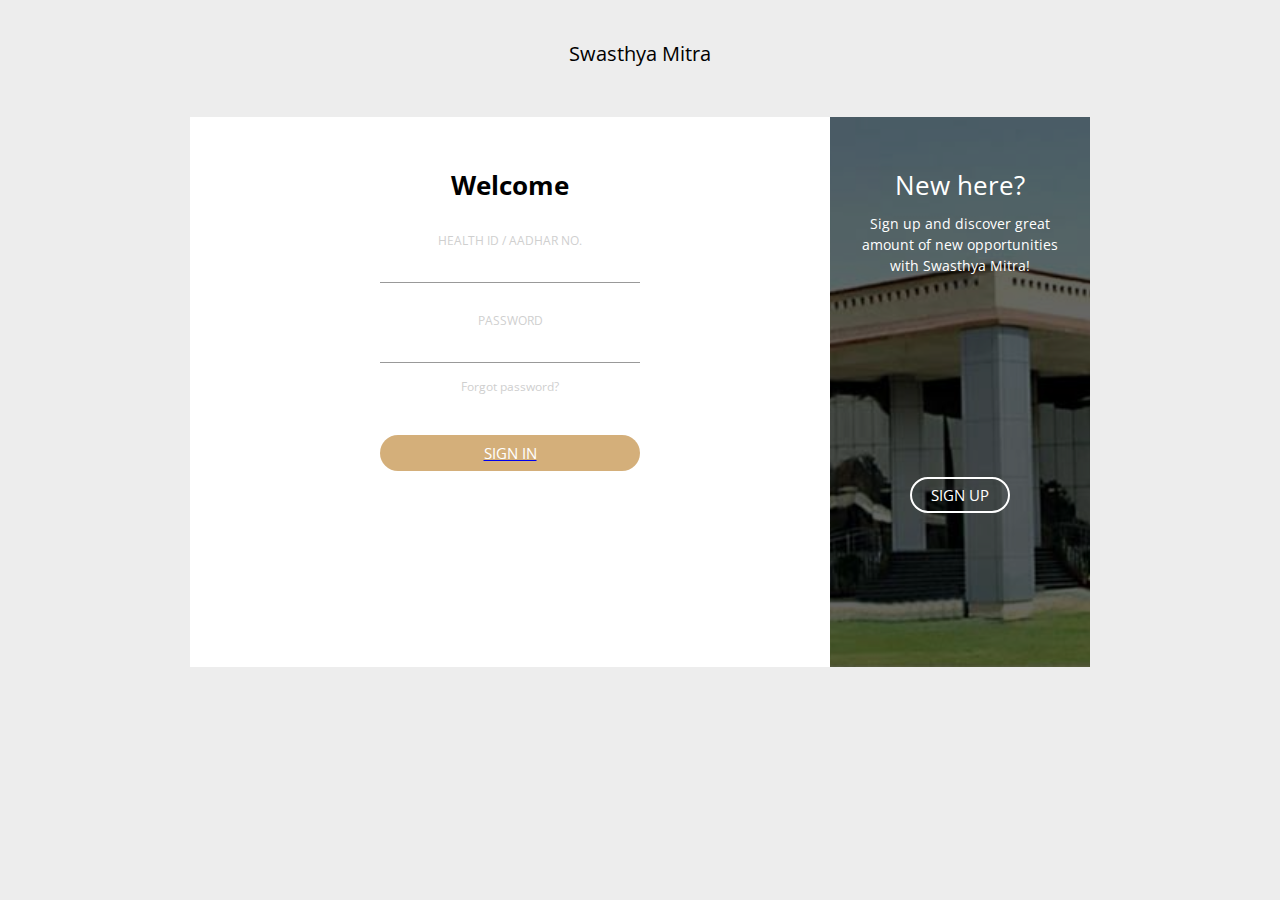
<file: index.html>
<!DOCTYPE html>
<html lang="en" >
<head>
  <meta charset="UTF-8">
  <title>Login/Registration Page</title>
  
  
  <link rel='stylesheet prefetch' href='https://fonts.googleapis.com/css?family=Open+Sans'>

      <link rel="stylesheet" href="css/style.css">

  
</head>

<body>
  <p class="tip">Swasthya Mitra</p>
<div class="cont">
  <div class="form sign-in">
    <h2>Welcome </h2>
    <label>
      <span>Health Id / Aadhar No.</span>
      <input type="email" />
    </label>
    <label>
      <span>Password</span>
      <input type="password" />
    </label>
    <p class="forgot-pass">Forgot password?</p>
    <a href="patient_card.html"><button type="button" class="submit">Sign In</button></a>
    <!-- <button type="button" class="fb-btn">Connect with <span>facebook</span></button> -->
  </div>
  <div class="sub-cont">
    <div class="img">
      <div class="img__text m--up">
        <h2>New here?</h2>
        <p>Sign up and discover great amount of new opportunities with Swasthya Mitra!</p>
      </div>
      <div class="img__text m--in">
        <h2>One of us?</h2>
        <p>If you already has an account, just sign in.</p>
      </div>
      <div class="img__btn">
        <span class="m--up">Sign Up</span>
        <span class="m--in">Sign In</span>
      </div>
    </div>
    <div class="form sign-up">
      <h2>Register For Swasthya Mitra & Digital Health Card</h2>
      <label>
        <span>Name</span>
        <input type="text" />
      </label>
      <label>
        <span>Aadhar No.</span>
        <input type="email" />
      </label>
      <label>
        <span>Mobile No.</span>
        <input type="email" />
      </label>
      <label>
        <span>Password</span>
        <input type="password" />
      </label>
      <button type="button" class="submit">Sign Up</button>
      <!-- <button type="button" class="fb-btn">Join with <span>facebook</span></button> -->
    </div>
  </div>
</div>

<!-- <a href="https://dribbble.com/shots/3306190-Login-Registration-form" target="_blank" class="icon-link">
  <img src="http://icons.iconarchive.com/icons/uiconstock/socialmedia/256/Dribbble-icon.png">
</a> -->
<!-- <a href="https://twitter.com/NikolayTalanov" target="_blank" class="icon-link icon-link--twitter">
  <img src="https://cdn1.iconfinder.com/data/icons/logotypes/32/twitter-128.png">
</a> -->
  
    <script  src="js/index.js"></script>

</body>
</html>
</file>
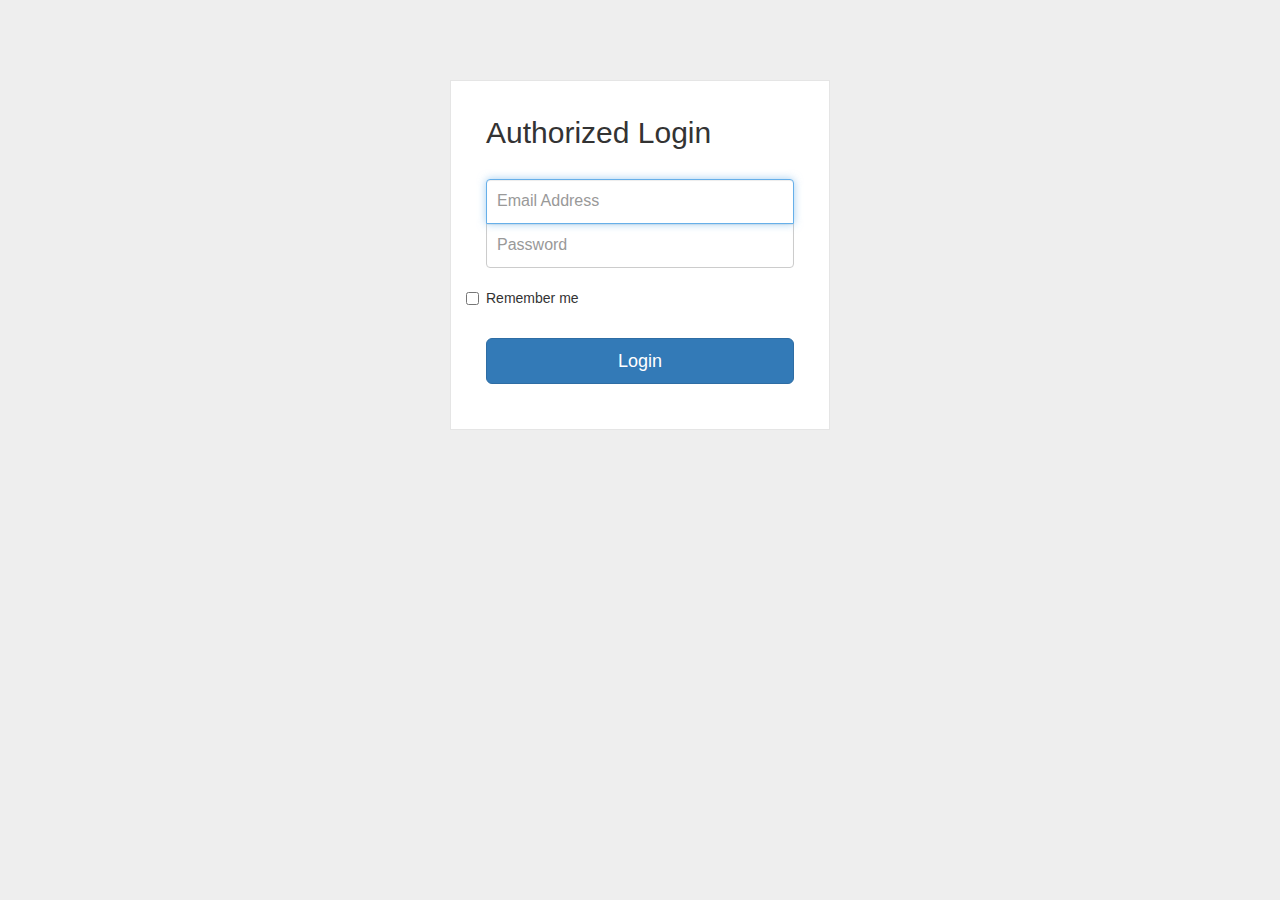
<file: admin_login.html>
<!DOCTYPE html>
<html lang="en" >
<head>
  <meta charset="UTF-8">
  <title>Bootstrap Snippet: Login Form</title>
  
  
  <link rel='stylesheet prefetch' href='http://netdna.bootstrapcdn.com/bootstrap/3.0.2/css/bootstrap.min.css'>

      <link rel="stylesheet" href="css/style1.css">

  
</head>

<body>
    <div class="wrapper">
    <form class="form-signin">       
      <h2 class="form-signin-heading">Authorized Login</h2>
      <input type="text" class="form-control" name="username" placeholder="Email Address" required="" autofocus="" />
      <input type="password" class="form-control" name="password" placeholder="Password" required=""/>      
      <label class="checkbox">
        <input type="checkbox" value="remember-me" id="rememberMe" name="rememberMe"> Remember me
      </label>                     
       <a href="admin.html"><button class="btn btn-lg btn-primary btn-block" type="submit">Login</button></a>
    </form>
  </div>
  
  
</body>
</html>
</file>
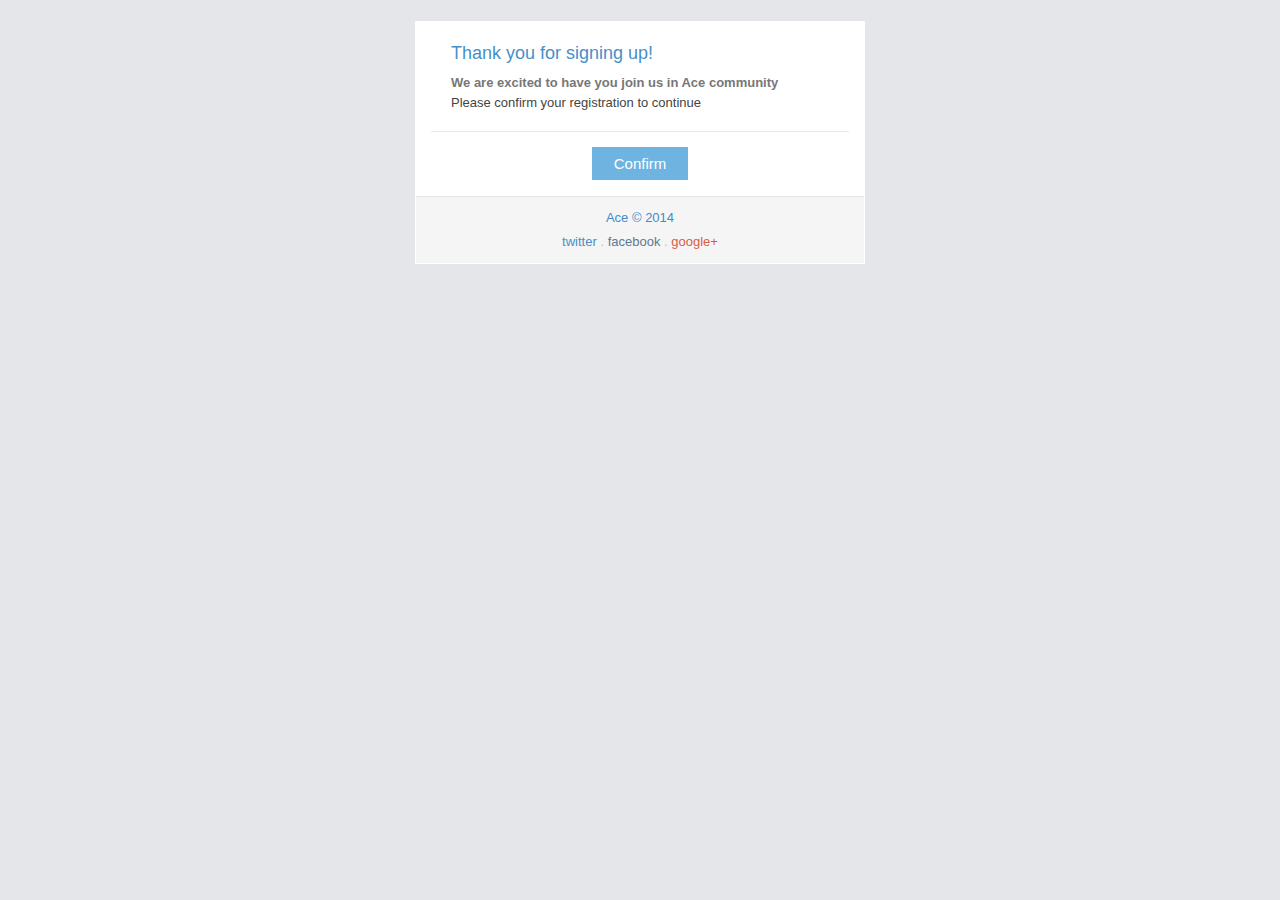
<file: email-confirmation.html>
<!doctype html>
 <html xmlns="http://www.w3.org/1999/xhtml">
 <head>
  <meta http-equiv="Content-Type" content="text/html; charset=UTF-8" />
  <meta name="viewport" content="initial-scale=1.0" />
  <meta name="format-detection" content="telephone=no" />
  <title></title>
  <style type="text/css">
 	body {
		width: 100%;
		margin: 0;
		padding: 0;
		-webkit-font-smoothing: antialiased;
	}
	@media only screen and (max-width: 600px) {
		table[class="table-row"] {
			float: none !important;
			width: 98% !important;
			padding-left: 20px !important;
			padding-right: 20px !important;
		}
		table[class="table-row-fixed"] {
			float: none !important;
			width: 98% !important;
		}
		table[class="table-col"], table[class="table-col-border"] {
			float: none !important;
			width: 100% !important;
			padding-left: 0 !important;
			padding-right: 0 !important;
			table-layout: fixed;
		}
		td[class="table-col-td"] {
			width: 100% !important;
		}
		table[class="table-col-border"] + table[class="table-col-border"] {
			padding-top: 12px;
			margin-top: 12px;
			border-top: 1px solid #E8E8E8;
		}
		table[class="table-col"] + table[class="table-col"] {
			margin-top: 15px;
		}
		td[class="table-row-td"] {
			padding-left: 0 !important;
			padding-right: 0 !important;
		}
		table[class="navbar-row"] , td[class="navbar-row-td"] {
			width: 100% !important;
		}
		img {
			max-width: 100% !important;
			display: inline !important;
		}
		img[class="pull-right"] {
			float: right;
			margin-left: 11px;
            max-width: 125px !important;
			padding-bottom: 0 !important;
		}
		img[class="pull-left"] {
			float: left;
			margin-right: 11px;
			max-width: 125px !important;
			padding-bottom: 0 !important;
		}
		table[class="table-space"], table[class="header-row"] {
			float: none !important;
			width: 98% !important;
		}
		td[class="header-row-td"] {
			width: 100% !important;
		}
	}
	@media only screen and (max-width: 480px) {
		table[class="table-row"] {
			padding-left: 16px !important;
			padding-right: 16px !important;
		}
	}
	@media only screen and (max-width: 320px) {
		table[class="table-row"] {
			padding-left: 12px !important;
			padding-right: 12px !important;
		}
	}
	@media only screen and (max-width: 458px) {
		td[class="table-td-wrap"] {
			width: 100% !important;
		}
	}
  </style>
 </head>
 <body style="font-family: Arial, sans-serif; font-size:13px; color: #444444; min-height: 200px;" bgcolor="#E4E6E9" leftmargin="0" topmargin="0" marginheight="0" marginwidth="0">
 <table width="100%" height="100%" bgcolor="#E4E6E9" cellspacing="0" cellpadding="0" border="0">
 <tr><td width="100%" align="center" valign="top" bgcolor="#E4E6E9" style="background-color:#E4E6E9; min-height: 200px;">
<table><tr><td class="table-td-wrap" align="center" width="458"><table class="table-space" height="18" style="height: 18px; font-size: 0px; line-height: 0; width: 450px; background-color: #e4e6e9;" width="450" bgcolor="#E4E6E9" cellspacing="0" cellpadding="0" border="0"><tbody><tr><td class="table-space-td" valign="middle" height="18" style="height: 18px; width: 450px; background-color: #e4e6e9;" width="450" bgcolor="#E4E6E9" align="left">&nbsp;</td></tr></tbody></table>
<table class="table-space" height="8" style="height: 8px; font-size: 0px; line-height: 0; width: 450px; background-color: #ffffff;" width="450" bgcolor="#FFFFFF" cellspacing="0" cellpadding="0" border="0"><tbody><tr><td class="table-space-td" valign="middle" height="8" style="height: 8px; width: 450px; background-color: #ffffff;" width="450" bgcolor="#FFFFFF" align="left">&nbsp;</td></tr></tbody></table>

<table class="table-row" width="450" bgcolor="#FFFFFF" style="table-layout: fixed; background-color: #ffffff;" cellspacing="0" cellpadding="0" border="0"><tbody><tr><td class="table-row-td" style="font-family: Arial, sans-serif; line-height: 19px; color: #444444; font-size: 13px; font-weight: normal; padding-left: 36px; padding-right: 36px;" valign="top" align="left">
  <table class="table-col" align="left" width="378" cellspacing="0" cellpadding="0" border="0" style="table-layout: fixed;"><tbody><tr><td class="table-col-td" width="378" style="font-family: Arial, sans-serif; line-height: 19px; color: #444444; font-size: 13px; font-weight: normal; width: 378px;" valign="top" align="left">
    <table class="header-row" width="378" cellspacing="0" cellpadding="0" border="0" style="table-layout: fixed;"><tbody><tr><td class="header-row-td" width="378" style="font-family: Arial, sans-serif; font-weight: normal; line-height: 19px; color: #478fca; margin: 0px; font-size: 18px; padding-bottom: 10px; padding-top: 15px;" valign="top" align="left">Thank you for signing up!</td></tr></tbody></table>
    <div style="font-family: Arial, sans-serif; line-height: 20px; color: #444444; font-size: 13px;">
      <b style="color: #777777;">We are excited to have you join us in Ace community</b>
      <br>
      Please confirm your registration to continue
    </div>
  </td></tr></tbody></table>
</td></tr></tbody></table>
    
<table class="table-space" height="12" style="height: 12px; font-size: 0px; line-height: 0; width: 450px; background-color: #ffffff;" width="450" bgcolor="#FFFFFF" cellspacing="0" cellpadding="0" border="0"><tbody><tr><td class="table-space-td" valign="middle" height="12" style="height: 12px; width: 450px; background-color: #ffffff;" width="450" bgcolor="#FFFFFF" align="left">&nbsp;</td></tr></tbody></table>
<table class="table-space" height="12" style="height: 12px; font-size: 0px; line-height: 0; width: 450px; background-color: #ffffff;" width="450" bgcolor="#FFFFFF" cellspacing="0" cellpadding="0" border="0"><tbody><tr><td class="table-space-td" valign="middle" height="12" style="height: 12px; width: 450px; padding-left: 16px; padding-right: 16px; background-color: #ffffff;" width="450" bgcolor="#FFFFFF" align="center">&nbsp;<table bgcolor="#E8E8E8" height="0" width="100%" cellspacing="0" cellpadding="0" border="0"><tbody><tr><td bgcolor="#E8E8E8" height="1" width="100%" style="height: 1px; font-size:0;" valign="top" align="left">&nbsp;</td></tr></tbody></table></td></tr></tbody></table>
<table class="table-space" height="16" style="height: 16px; font-size: 0px; line-height: 0; width: 450px; background-color: #ffffff;" width="450" bgcolor="#FFFFFF" cellspacing="0" cellpadding="0" border="0"><tbody><tr><td class="table-space-td" valign="middle" height="16" style="height: 16px; width: 450px; background-color: #ffffff;" width="450" bgcolor="#FFFFFF" align="left">&nbsp;</td></tr></tbody></table>

<table class="table-row" width="450" bgcolor="#FFFFFF" style="table-layout: fixed; background-color: #ffffff;" cellspacing="0" cellpadding="0" border="0"><tbody><tr><td class="table-row-td" style="font-family: Arial, sans-serif; line-height: 19px; color: #444444; font-size: 13px; font-weight: normal; padding-left: 36px; padding-right: 36px;" valign="top" align="left">
  <table class="table-col" align="left" width="378" cellspacing="0" cellpadding="0" border="0" style="table-layout: fixed;"><tbody><tr><td class="table-col-td" width="378" style="font-family: Arial, sans-serif; line-height: 19px; color: #444444; font-size: 13px; font-weight: normal; width: 378px;" valign="top" align="left">
    <div style="font-family: Arial, sans-serif; line-height: 19px; color: #444444; font-size: 13px; text-align: center;">
      <a href="#" style="color: #ffffff; text-decoration: none; margin: 0px; text-align: center; vertical-align: baseline; border: 4px solid #6fb3e0; padding: 4px 9px; font-size: 15px; line-height: 21px; background-color: #6fb3e0;">&nbsp; Confirm &nbsp;</a>
    </div>
    <table class="table-space" height="16" style="height: 16px; font-size: 0px; line-height: 0; width: 378px; background-color: #ffffff;" width="378" bgcolor="#FFFFFF" cellspacing="0" cellpadding="0" border="0"><tbody><tr><td class="table-space-td" valign="middle" height="16" style="height: 16px; width: 378px; background-color: #ffffff;" width="378" bgcolor="#FFFFFF" align="left">&nbsp;</td></tr></tbody></table>
  </td></tr></tbody></table>
</td></tr></tbody></table>

<table class="table-space" height="6" style="height: 6px; font-size: 0px; line-height: 0; width: 450px; background-color: #ffffff;" width="450" bgcolor="#FFFFFF" cellspacing="0" cellpadding="0" border="0"><tbody><tr><td class="table-space-td" valign="middle" height="6" style="height: 6px; width: 450px; background-color: #ffffff;" width="450" bgcolor="#FFFFFF" align="left">&nbsp;</td></tr></tbody></table>

<table class="table-row-fixed" width="450" bgcolor="#FFFFFF" style="table-layout: fixed; background-color: #ffffff;" cellspacing="0" cellpadding="0" border="0"><tbody><tr><td class="table-row-fixed-td" style="font-family: Arial, sans-serif; line-height: 19px; color: #444444; font-size: 13px; font-weight: normal; padding-left: 1px; padding-right: 1px;" valign="top" align="left">
  <table class="table-col" align="left" width="448" cellspacing="0" cellpadding="0" border="0" style="table-layout: fixed;"><tbody><tr><td class="table-col-td" width="448" style="font-family: Arial, sans-serif; line-height: 19px; color: #444444; font-size: 13px; font-weight: normal;" valign="top" align="left">
    <table width="100%" cellspacing="0" cellpadding="0" border="0" style="table-layout: fixed;"><tbody><tr><td width="100%" align="center" bgcolor="#f5f5f5" style="font-family: Arial, sans-serif; line-height: 24px; color: #bbbbbb; font-size: 13px; font-weight: normal; text-align: center; padding: 9px; border-width: 1px 0px 0px; border-style: solid; border-color: #e3e3e3; background-color: #f5f5f5;" valign="top">
      <a href="#" style="color: #428bca; text-decoration: none; background-color: transparent;">Ace &copy; 2014</a>
      <br>
      <a href="#" style="color: #478fca; text-decoration: none; background-color: transparent;">twitter</a>
      .
      <a href="#" style="color: #5b7a91; text-decoration: none; background-color: transparent;">facebook</a>
      .
      <a href="#" style="color: #dd5a43; text-decoration: none; background-color: transparent;">google+</a>
    </td></tr></tbody></table>
  </td></tr></tbody></table>
</td></tr></tbody></table>
<table class="table-space" height="1" style="height: 1px; font-size: 0px; line-height: 0; width: 450px; background-color: #ffffff;" width="450" bgcolor="#FFFFFF" cellspacing="0" cellpadding="0" border="0"><tbody><tr><td class="table-space-td" valign="middle" height="1" style="height: 1px; width: 450px; background-color: #ffffff;" width="450" bgcolor="#FFFFFF" align="left">&nbsp;</td></tr></tbody></table>
<table class="table-space" height="36" style="height: 36px; font-size: 0px; line-height: 0; width: 450px; background-color: #e4e6e9;" width="450" bgcolor="#E4E6E9" cellspacing="0" cellpadding="0" border="0"><tbody><tr><td class="table-space-td" valign="middle" height="36" style="height: 36px; width: 450px; background-color: #e4e6e9;" width="450" bgcolor="#E4E6E9" align="left">&nbsp;</td></tr></tbody></table></td></tr></table>
</td></tr>
 </table>
 </body>
 </html>
</file>
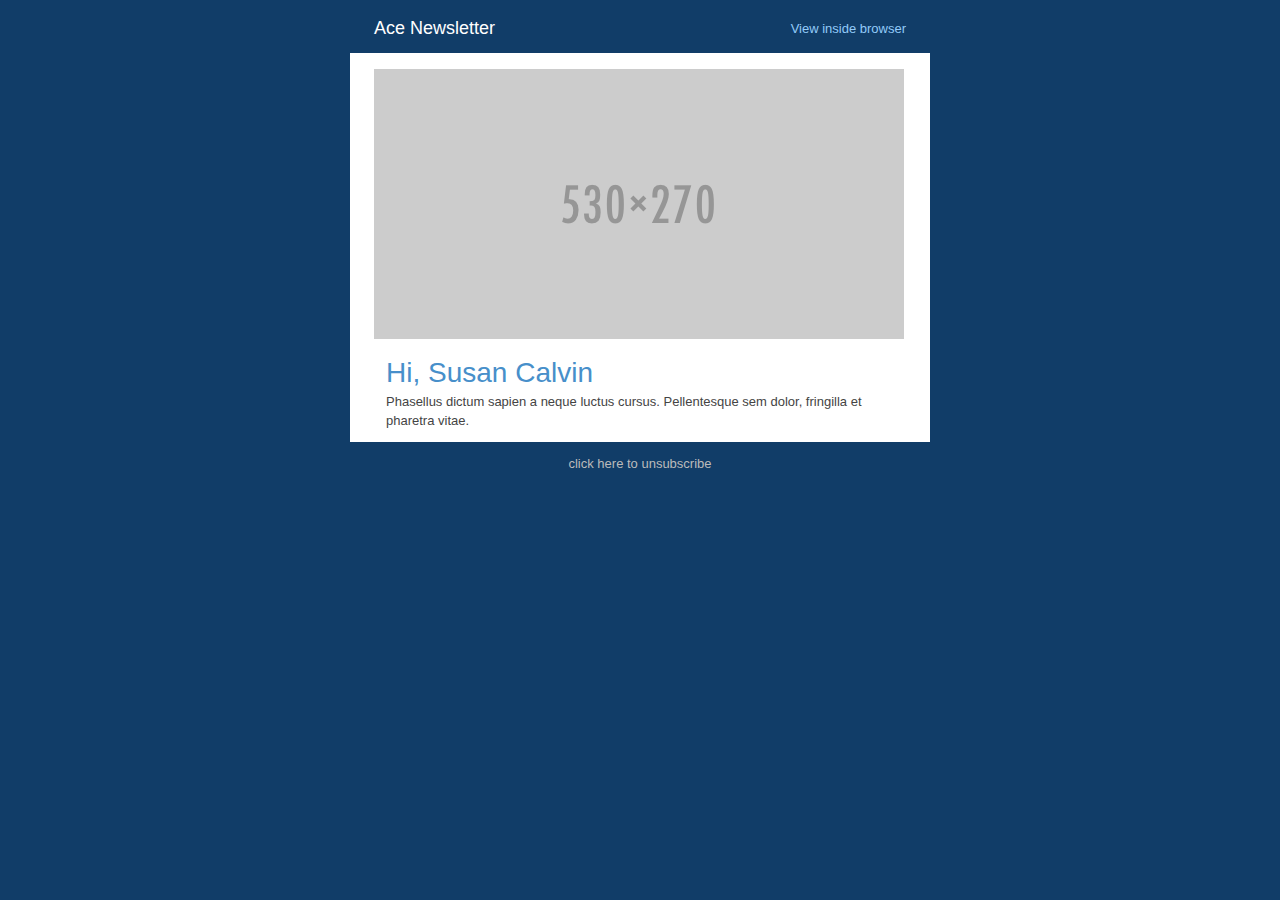
<file: email-contrast.html>
<!doctype html>
 <html xmlns="http://www.w3.org/1999/xhtml">
 <head>
  <meta http-equiv="Content-Type" content="text/html; charset=UTF-8" />
  <meta name="viewport" content="initial-scale=1.0" />
  <meta name="format-detection" content="telephone=no" />
  <title></title>
  <style type="text/css">
 	body {
		width: 100%;
		margin: 0;
		padding: 0;
		-webkit-font-smoothing: antialiased;
	}
	@media only screen and (max-width: 600px) {
		table[class="table-row"] {
			float: none !important;
			width: 98% !important;
			padding-left: 20px !important;
			padding-right: 20px !important;
		}
		table[class="table-row-fixed"] {
			float: none !important;
			width: 98% !important;
		}
		table[class="table-col"], table[class="table-col-border"] {
			float: none !important;
			width: 100% !important;
			padding-left: 0 !important;
			padding-right: 0 !important;
			table-layout: fixed;
		}
		td[class="table-col-td"] {
			width: 100% !important;
		}
		table[class="table-col-border"] + table[class="table-col-border"] {
			padding-top: 12px;
			margin-top: 12px;
			border-top: 1px solid #E8E8E8;
		}
		table[class="table-col"] + table[class="table-col"] {
			margin-top: 15px;
		}
		td[class="table-row-td"] {
			padding-left: 0 !important;
			padding-right: 0 !important;
		}
		table[class="navbar-row"] , td[class="navbar-row-td"] {
			width: 100% !important;
		}
		img {
			max-width: 100% !important;
			display: inline !important;
		}
		img[class="pull-right"] {
			float: right;
			margin-left: 11px;
            max-width: 125px !important;
			padding-bottom: 0 !important;
		}
		img[class="pull-left"] {
			float: left;
			margin-right: 11px;
			max-width: 125px !important;
			padding-bottom: 0 !important;
		}
		table[class="table-space"], table[class="header-row"] {
			float: none !important;
			width: 98% !important;
		}
		td[class="header-row-td"] {
			width: 100% !important;
		}
	}
	@media only screen and (max-width: 480px) {
		table[class="table-row"] {
			padding-left: 16px !important;
			padding-right: 16px !important;
		}
	}
	@media only screen and (max-width: 320px) {
		table[class="table-row"] {
			padding-left: 12px !important;
			padding-right: 12px !important;
		}
	}
	@media only screen and (max-width: 600px) {
		td[class="table-td-wrap"] {
			width: 100% !important;
		}
	}
  </style>
 </head>
 <body style="font-family: Arial, sans-serif; font-size:13px; color: #444444; min-height: 200px;" bgcolor="#113D68" leftmargin="0" topmargin="0" marginheight="0" marginwidth="0">
 <table width="100%" height="100%" bgcolor="#113D68" cellspacing="0" cellpadding="0" border="0">
 <tr><td width="100%" align="center" valign="top" bgcolor="#113D68" style="background-color:#113D68; min-height: 200px;">
<table><tr><td class="table-td-wrap" align="center" width="600"><table class="table-row" style="table-layout: auto; padding-right: 24px; padding-left: 24px; width: 580px; background-color: transparent;" bgcolor="transparent" width="580" cellspacing="0" cellpadding="0" border="0"><tbody><tr height="50px" style="font-family: Arial, sans-serif; line-height: 19px; color: #444444; font-size: 13px; height: 50px; background-color: transparent;">
   <td class="table-row-td" style="height: 50px; padding-right: 16px; font-family: Arial, sans-serif; line-height: 19px; color: #444444; font-size: 13px; font-weight: normal; vertical-align: middle;" valign="middle" align="left">
     <a href="#" style="color: #ffffff; text-decoration: none; padding: 0px; font-size: 18px; line-height: 20px; height: 50px; background-color: transparent;">
	  Ace Newsletter
	 </a>
   </td>
 
   <td class="table-row-td" style="height: 50px; font-family: Arial, sans-serif; line-height: 19px; color: #444444; font-size: 13px; font-weight: normal; text-align: right; vertical-align: middle;" align="right" valign="middle">
     <a href="#" style="color: #93cbf9; text-decoration: none; background-color: transparent;">
	   View inside browser
	 </a>
   </td>
</tr></tbody></table>


<table class="table-space" height="16" style="height: 16px; font-size: 0px; line-height: 0; width: 580px; background-color: #ffffff;" width="580" bgcolor="#FFFFFF" cellspacing="0" cellpadding="0" border="0"><tbody><tr><td class="table-space-td" valign="middle" height="16" style="height: 16px; width: 580px; background-color: #ffffff;" width="580" bgcolor="#FFFFFF" align="left">&nbsp;</td></tr></tbody></table>

<table class="table-row" width="580" bgcolor="#FFFFFF" style="table-layout: fixed; background-color: #ffffff;" cellspacing="0" cellpadding="0" border="0"><tbody><tr><td class="table-row-td" style="font-family: Arial, sans-serif; line-height: 19px; color: #444444; font-size: 13px; font-weight: normal; padding-left: 24px; padding-right: 24px;" valign="top" align="left">
 <table class="table-col" align="left" width="532" cellspacing="0" cellpadding="0" border="0" style="table-layout: fixed;"><tbody><tr><td class="table-col-td" width="532" style="font-family: Arial, sans-serif; line-height: 19px; color: #444444; font-size: 13px; font-weight: normal;" valign="top" align="left">	
	<div style="font-family: Arial, sans-serif; line-height: 19px; color: #444444; font-size: 13px; text-align: center;">
		<img src="assets/images/placeholder/530x270.png" style="border: 0px none #444444; vertical-align: middle; display: block; padding-bottom: 9px;" hspace="0" vspace="0" border="0">
	</div>
 </td></tr></tbody></table>
</td></tr></tbody></table>

<table class="table-row" width="580" bgcolor="#FFFFFF" style="table-layout: fixed; background-color: #ffffff;" cellspacing="0" cellpadding="0" border="0"><tbody><tr><td class="table-row-td" style="font-family: Arial, sans-serif; line-height: 19px; color: #444444; font-size: 13px; font-weight: normal; padding-left: 36px; padding-right: 36px;" valign="top" align="left">
   <table class="table-col" align="left" width="508" cellspacing="0" cellpadding="0" border="0" style="table-layout: fixed;"><tbody><tr><td class="table-col-td" width="508" style="font-family: Arial, sans-serif; line-height: 19px; color: #444444; font-size: 13px; font-weight: normal;" valign="top" align="left">
	 <table class="header-row" width="508" cellspacing="0" cellpadding="0" border="0" style="table-layout: fixed;"><tbody><tr><td class="header-row-td" width="508" style="font-size: 28px; margin: 0px; font-family: Arial, sans-serif; font-weight: normal; line-height: 19px; color: #478fca; padding-bottom: 10px; padding-top: 15px;" valign="top" align="left">Hi, Susan Calvin</td></tr></tbody></table>
	 <div style="font-family: Arial, sans-serif; line-height: 19px; color: #444444; font-size: 13px;">Phasellus dictum sapien a neque luctus cursus. Pellentesque sem dolor, fringilla et pharetra vitae.</div>
   </td></tr></tbody></table>
</td></tr></tbody></table>
<table class="table-space" height="12" style="height: 12px; font-size: 0px; line-height: 0; width: 580px; background-color: #ffffff;" width="580" bgcolor="#FFFFFF" cellspacing="0" cellpadding="0" border="0"><tbody><tr><td class="table-space-td" valign="middle" height="12" style="height: 12px; width: 580px; background-color: #ffffff;" width="580" bgcolor="#FFFFFF" align="left">&nbsp;</td></tr></tbody></table>


<table class="table-space" height="12" style="height: 12px; font-size: 0px; line-height: 0; width: 580px; background-color: #113d68;" width="580" bgcolor="#113D68" cellspacing="0" cellpadding="0" border="0"><tbody><tr><td class="table-space-td" valign="middle" height="12" style="height: 12px; width: 580px; background-color: #113d68;" width="580" bgcolor="#113D68" align="left">&nbsp;</td></tr></tbody></table>
<table class="table-row" width="580" bgcolor="transparent" style="table-layout: fixed; background-color: transparent;" cellspacing="0" cellpadding="0" border="0"><tbody><tr><td class="table-row-td" height="45px" bgcolor="transparent" style="font-family: Arial, sans-serif; line-height: 19px; color: #444444; font-size: 13px; font-weight: normal; height: 45px; padding-left: 24px; padding-right: 24px; background-color: transparent;" valign="top" align="left">
 <table class="table-col" align="left" width="532" cellspacing="0" cellpadding="0" border="0" style="table-layout: fixed;"><tbody><tr><td class="table-col-td" width="532" align="center" style="font-family: Arial, sans-serif; line-height: 19px; color: #444444; font-size: 13px; font-weight: normal; text-align: center;" valign="top">
  <span style="font-family: Arial, sans-serif; line-height: 19px; color: #bbbbbb; font-size: 13px;">click here to unsubscribe</span>
  </td></tr></tbody></table>
</td></tr></tbody></table>
</td></tr></table>
</td></tr>
 </table>
 </body>
 </html>
</file>
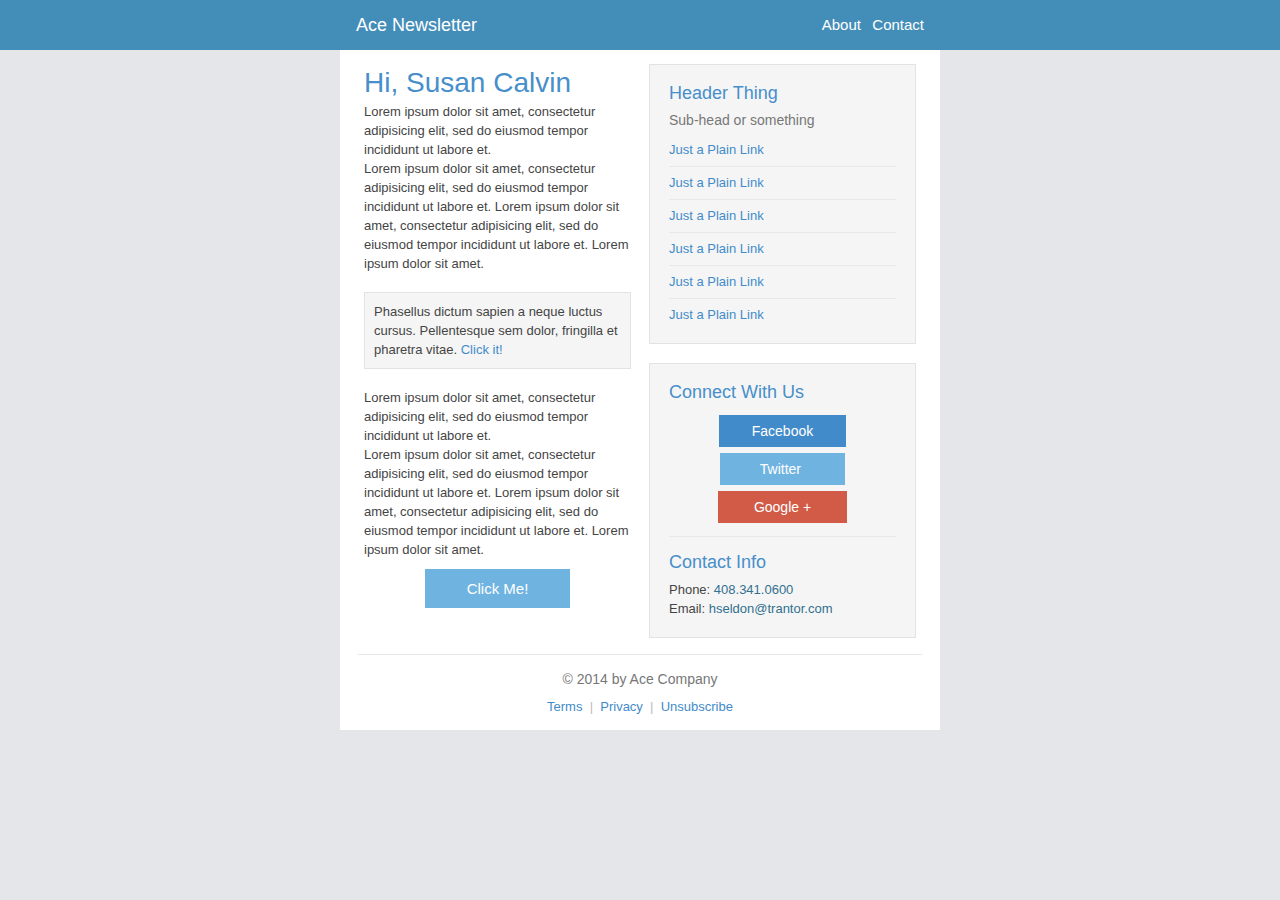
<file: email-navbar.html>
<!doctype html>
 <html xmlns="http://www.w3.org/1999/xhtml">
 <head>
  <meta http-equiv="Content-Type" content="text/html; charset=UTF-8" />
  <meta name="viewport" content="initial-scale=1.0" />
  <meta name="format-detection" content="telephone=no" />
  <title></title>
  <style type="text/css">
 	body {
		width: 100%;
		margin: 0;
		padding: 0;
		-webkit-font-smoothing: antialiased;
	}
	@media only screen and (max-width: 600px) {
		table[class="table-row"] {
			float: none !important;
			width: 98% !important;
			padding-left: 20px !important;
			padding-right: 20px !important;
		}
		table[class="table-row-fixed"] {
			float: none !important;
			width: 98% !important;
		}
		table[class="table-col"], table[class="table-col-border"] {
			float: none !important;
			width: 100% !important;
			padding-left: 0 !important;
			padding-right: 0 !important;
			table-layout: fixed;
		}
		td[class="table-col-td"] {
			width: 100% !important;
		}
		table[class="table-col-border"] + table[class="table-col-border"] {
			padding-top: 12px;
			margin-top: 12px;
			border-top: 1px solid #E8E8E8;
		}
		table[class="table-col"] + table[class="table-col"] {
			margin-top: 15px;
		}
		td[class="table-row-td"] {
			padding-left: 0 !important;
			padding-right: 0 !important;
		}
		table[class="navbar-row"] , td[class="navbar-row-td"] {
			width: 100% !important;
		}
		img {
			max-width: 100% !important;
			display: inline !important;
		}
		img[class="pull-right"] {
			float: right;
			margin-left: 11px;
            max-width: 125px !important;
			padding-bottom: 0 !important;
		}
		img[class="pull-left"] {
			float: left;
			margin-right: 11px;
			max-width: 125px !important;
			padding-bottom: 0 !important;
		}
		table[class="table-space"], table[class="header-row"] {
			float: none !important;
			width: 98% !important;
		}
		td[class="header-row-td"] {
			width: 100% !important;
		}
	}
	@media only screen and (max-width: 480px) {
		table[class="table-row"] {
			padding-left: 16px !important;
			padding-right: 16px !important;
		}
	}
	@media only screen and (max-width: 320px) {
		table[class="table-row"] {
			padding-left: 12px !important;
			padding-right: 12px !important;
		}
	}
	@media only screen and (max-width: 608px) {
		td[class="table-td-wrap"] {
			width: 100% !important;
		}
	}
  </style>
 </head>
 <body style="font-family: Arial, sans-serif; font-size:13px; color: #444444; min-height: 200px;" bgcolor="#E4E6E9" leftmargin="0" topmargin="0" marginheight="0" marginwidth="0">
 <table width="100%" height="100%" bgcolor="#E4E6E9" cellspacing="0" cellpadding="0" border="0">
 <tr><td width="100%" align="center" valign="top" bgcolor="#E4E6E9" style="background-color:#E4E6E9; min-height: 200px;">
<table style="table-layout: auto; width: 100%; background-color: #438eb9;" width="100%" bgcolor="#438eb9" cellspacing="0" cellpadding="0" border="0"><tbody><tr><td width="100%" align="center" style="width: 100%; background-color: #438eb9;" bgcolor="#438eb9" valign="top"><table class="table-row-fixed" height="50" width="600" cellspacing="0" cellpadding="0" border="0" style="table-layout: fixed;"><tbody><tr><td class="navbar-row-td" valign="middle" height="50" width="600" data-skipstyle="true" align="left">
 <table class="table-row" style="table-layout: auto; padding-right: 16px; padding-left: 16px; width: 600px;" width="600" cellspacing="0" cellpadding="0" border="0"><tbody><tr style="font-family: Arial, sans-serif; line-height: 19px; color: #444444; font-size: 13px;">
   <td class="table-row-td" style="padding-right: 16px; font-family: Arial, sans-serif; line-height: 19px; color: #444444; font-size: 13px; font-weight: normal; vertical-align: middle;" valign="middle" align="left">
     <a href="#" style="color: #ffffff; text-decoration: none; padding: 10px 0px; font-size: 18px; line-height: 20px; height: auto; background-color: transparent;">
	  Ace Newsletter
	 </a>
   </td>
 
   <td class="table-row-td" align="right" valign="middle" style="font-family: Arial, sans-serif; line-height: 19px; color: #444444; font-size: 13px; font-weight: normal; text-align: right; vertical-align: middle;">
     <a href="#" style="color: #ffffff; text-decoration: none; font-size: 15px; background-color: transparent;">
	   About
	 </a>
	 &nbsp;
	 <a href="#" style="color: #ffffff; text-decoration: none; font-size: 15px; background-color: transparent;">
	   Contact
	 </a>
   </td>
 </tr></tbody></table>
</td></tr></tbody></table></td></tr></tbody></table>


<table class="table-space" height="8" style="height: 8px; font-size: 0px; line-height: 0; width: 600px; background-color: #ffffff;" width="600" bgcolor="#FFFFFF" cellspacing="0" cellpadding="0" border="0"><tbody><tr><td class="table-space-td" valign="middle" height="8" style="height: 8px; width: 600px; background-color: #ffffff;" width="600" bgcolor="#FFFFFF" align="left">&nbsp;</td></tr></tbody></table>

<table class="table-row-fixed" width="600" bgcolor="#FFFFFF" style="table-layout: fixed; background-color: #ffffff;" cellspacing="0" cellpadding="0" border="0"><tbody><tr><td class="table-row-fixed-td" style="font-family: Arial, sans-serif; line-height: 19px; color: #444444; font-size: 13px; font-weight: normal; padding-left: 24px; padding-right: 24px;" valign="top" align="left">
   <table class="table-col" align="left" width="285" style="padding-right: 18px; table-layout: fixed;" cellspacing="0" cellpadding="0" border="0"><tbody><tr><td class="table-col-td" width="267" style="font-family: Arial, sans-serif; line-height: 19px; color: #444444; font-size: 13px; font-weight: normal;" valign="top" align="left">
	 <table class="header-row" width="267" cellspacing="0" cellpadding="0" border="0" style="table-layout: fixed;"><tbody><tr><td class="header-row-td" width="267" style="font-size: 28px; margin: 0px; font-family: Arial, sans-serif; font-weight: normal; line-height: 19px; color: #478fca; padding-bottom: 10px; padding-top: 15px;" valign="top" align="left">Hi, Susan Calvin</td></tr></tbody></table>
	 <p style="margin: 0px; font-family: Arial, sans-serif; line-height: 19px; color: #444444; font-size: 13px;">
		Lorem ipsum dolor sit amet, consectetur adipisicing elit, sed do eiusmod tempor incididunt ut labore et.
	 </p>
	 <p style="margin: 0px; font-family: Arial, sans-serif; line-height: 19px; color: #444444; font-size: 13px;">
		Lorem ipsum dolor sit amet, consectetur adipisicing elit, sed do eiusmod tempor incididunt ut labore et. Lorem ipsum dolor sit amet, consectetur adipisicing elit, sed do eiusmod tempor incididunt ut labore et. Lorem ipsum dolor sit amet.
	 </p>
     <br>
	 <table width="100%" cellspacing="0" cellpadding="0" border="0" style="table-layout: fixed;"><tbody><tr><td width="100%" bgcolor="#f5f5f5" style="font-family: Arial, sans-serif; line-height: 19px; color: #444444; font-size: 13px; font-weight: normal; padding: 9px; border: 1px solid #e3e3e3; background-color: #f5f5f5;" valign="top" align="left">
		Phasellus dictum sapien a neque luctus cursus. Pellentesque sem dolor, fringilla et pharetra vitae.
		<a href="#" style="color: #428bca; text-decoration: none; background-color: transparent;">Click it!</a>
	 </td></tr></tbody></table>
	 <br>
	 
	 <p style="margin: 0px; font-family: Arial, sans-serif; line-height: 19px; color: #444444; font-size: 13px;">
		Lorem ipsum dolor sit amet, consectetur adipisicing elit, sed do eiusmod tempor incididunt ut labore et.
	 </p>
	 <p style="margin: 0px; font-family: Arial, sans-serif; line-height: 19px; color: #444444; font-size: 13px;">
		Lorem ipsum dolor sit amet, consectetur adipisicing elit, sed do eiusmod tempor incididunt ut labore et. Lorem ipsum dolor sit amet, consectetur adipisicing elit, sed do eiusmod tempor incididunt ut labore et. Lorem ipsum dolor sit amet.
	 </p>
	 
	 <br>
	 <div style="font-family: Arial, sans-serif; line-height: 19px; color: #444444; font-size: 13px; text-align: center;">
		<a href="#" style="color: #ffffff; text-decoration: none; margin: 0px; text-align: center; vertical-align: baseline; border: 5px solid #6fb3e0; padding: 6px 12px; font-size: 15px; line-height: 21px; width: 100%; background-color: #6fb3e0;"> &nbsp; &nbsp; &nbsp; Click Me! &nbsp; &nbsp; &nbsp; </a>
	 </div>
   </td></tr></tbody></table>
   <table class="table-col" align="left" width="267" cellspacing="0" cellpadding="0" border="0" style="table-layout: fixed;"><tbody><tr><td class="table-col-td" width="267" style="font-family: Arial, sans-serif; line-height: 19px; color: #444444; font-size: 13px; font-weight: normal;" valign="top" align="left">
    <table class="table-space" height="6" style="height: 6px; font-size: 0px; line-height: 0; width: 267px; background-color: #ffffff;" width="267" bgcolor="#FFFFFF" cellspacing="0" cellpadding="0" border="0"><tbody><tr><td class="table-space-td" valign="middle" height="6" style="height: 6px; width: 267px; background-color: #ffffff;" width="267" bgcolor="#FFFFFF" align="left">&nbsp;</td></tr></tbody></table>
	<table width="100%" cellspacing="0" cellpadding="0" border="0" style="table-layout: fixed;"><tbody><tr><td width="100%" bgcolor="#f5f5f5" style="font-family: Arial, sans-serif; line-height: 19px; color: #444444; font-size: 13px; font-weight: normal; padding: 19px; border: 1px solid #e3e3e3; background-color: #f5f5f5;" valign="top" align="left">
		<table class="header-row" width="100%" cellspacing="0" cellpadding="0" border="0" style="table-layout: fixed;"><tbody><tr><td class="header-row-td" width="100%" style="font-family: Arial, sans-serif; font-weight: normal; line-height: 19px; color: #478fca; margin: 0px; font-size: 18px; padding-bottom: 8px; padding-top: 0px;" valign="top" align="left">Header Thing</td></tr></tbody></table>
		<span style="font-family: Arial, sans-serif; line-height: 19px; color: #777777; font-size: 14px;">Sub-head or something</span>
		
		<table class="table-space" height="10" style="height: 10px; font-size: 0px; line-height: 0; width: 100px; background-color: transparent;" width="100" bgcolor="transparent" cellspacing="0" cellpadding="0" border="0"><tbody><tr><td class="table-space-td" valign="middle" height="10" style="height: 10px; width: 100px; background-color: transparent;" width="100" bgcolor="transparent" align="left">&nbsp;</td></tr></tbody></table>
		<a href="#" style="color: #428bca; text-decoration: none; background-color: transparent;">Just a Plain Link</a>
		<hr data-skipstyle="true" style="border-width: 0px; height: 1px; background-color: #e8e8e8;">
		<a href="#" style="color: #428bca; text-decoration: none; background-color: transparent;">Just a Plain Link</a>
		<hr data-skipstyle="true" style="border-width: 0px; height: 1px; background-color: #e8e8e8;">
		<a href="#" style="color: #428bca; text-decoration: none; background-color: transparent;">Just a Plain Link</a>
		<hr data-skipstyle="true" style="border-width: 0px; height: 1px; background-color: #e8e8e8;">
		<a href="#" style="color: #428bca; text-decoration: none; background-color: transparent;">Just a Plain Link</a>
		<hr data-skipstyle="true" style="border-width: 0px; height: 1px; background-color: #e8e8e8;">
		<a href="#" style="color: #428bca; text-decoration: none; background-color: transparent;">Just a Plain Link</a>
		<hr data-skipstyle="true" style="border-width: 0px; height: 1px; background-color: #e8e8e8;">
		<a href="#" style="color: #428bca; text-decoration: none; background-color: transparent;">Just a Plain Link</a>
	</td></tr></tbody></table>
	<br>
	<table width="100%" cellspacing="0" cellpadding="0" border="0" style="table-layout: fixed;"><tbody><tr><td width="100%" bgcolor="#f5f5f5" style="font-family: Arial, sans-serif; line-height: 19px; color: #444444; font-size: 13px; font-weight: normal; padding: 19px; border: 1px solid #e3e3e3; background-color: #f5f5f5;" valign="top" align="left">
		<table class="header-row" width="100%" cellspacing="0" cellpadding="0" border="0" style="table-layout: fixed;"><tbody><tr><td class="header-row-td" width="100%" style="font-family: Arial, sans-serif; font-weight: normal; line-height: 19px; color: #478fca; margin: 0px; font-size: 18px; padding-bottom: 8px; padding-top: 0px;" valign="top" align="left">Connect With Us</td></tr></tbody></table>
		
		<table class="table-space" height="12" style="height: 12px; font-size: 0px; line-height: 0; width: 100px; background-color: transparent;" width="100" bgcolor="transparent" cellspacing="0" cellpadding="0" border="0"><tbody><tr><td class="table-space-td" valign="middle" height="12" style="height: 12px; width: 100px; background-color: transparent;" width="100" bgcolor="transparent" align="left">&nbsp;</td></tr></tbody></table>
		<div style="font-family: Arial, sans-serif; line-height: 19px; color: #444444; font-size: 13px; text-align: center;">
			<a href="#" style="color: #ffffff; text-decoration: none; margin: 0px; text-align: center; vertical-align: baseline; border: 4px solid #428bca; padding: 4px 9px; font-size: 14px; line-height: 19px; background-color: #428bca;"> &nbsp;&nbsp; &nbsp; Facebook &nbsp; &nbsp;&nbsp; </a>
			<br>
			<br>
			<a href="#" style="color: #ffffff; text-decoration: none; margin: 0px; text-align: center; vertical-align: baseline; border: 4px solid #6fb3e0; padding: 4px 9px; font-size: 14px; line-height: 19px; background-color: #6fb3e0;"> &nbsp;&nbsp; &nbsp; &nbsp; Twitter &nbsp; &nbsp; &nbsp; &nbsp; </a>
			<br>
			<br>
			<a href="#" style="color: #ffffff; text-decoration: none; margin: 0px; text-align: center; vertical-align: baseline; border: 4px solid #d15b47; padding: 4px 9px; font-size: 14px; line-height: 19px; background-color: #d15b47;"> &nbsp; &nbsp; &nbsp; Google + &nbsp; &nbsp; &nbsp; </a>
		</div>
		<table class="table-space" height="12" style="height: 12px; font-size: 0px; line-height: 0; width: 100px; background-color: transparent;" width="100" bgcolor="transparent" cellspacing="0" cellpadding="0" border="0"><tbody><tr><td class="table-space-td" valign="middle" height="12" style="height: 12px; width: 100px; background-color: transparent;" width="100" bgcolor="transparent" align="left">&nbsp;</td></tr></tbody></table>
        <hr data-skipstyle="true" style="border-width: 0px; height: 1px; background-color: #e8e8e8;">

		<table class="header-row" width="100%" cellspacing="0" cellpadding="0" border="0" style="table-layout: fixed;"><tbody><tr><td class="header-row-td" width="100%" style="font-family: Arial, sans-serif; font-weight: normal; line-height: 19px; color: #478fca; margin: 0px; font-size: 18px; padding-bottom: 8px; padding-top: 10px;" valign="top" align="left">Contact Info</td></tr></tbody></table>
		Phone: <span style="font-family: Arial, sans-serif; line-height: 19px; color: #31708f; font-size: 13px;">408.341.0600</span>
		<br>
		Email: <span style="font-family: Arial, sans-serif; line-height: 19px; color: #31708f; font-size: 13px;">hseldon@trantor.com</span>
	</td></tr></tbody></table>
   </td></tr></tbody></table>
</td></tr></tbody></table>

<table class="table-space" height="32" style="height: 32px; font-size: 0px; line-height: 0; width: 600px; background-color: #ffffff;" width="600" bgcolor="#FFFFFF" cellspacing="0" cellpadding="0" border="0"><tbody><tr><td class="table-space-td" valign="middle" height="32" style="height: 32px; width: 600px; padding-left: 18px; padding-right: 18px; background-color: #ffffff;" width="600" bgcolor="#FFFFFF" align="center">&nbsp;<table bgcolor="#E8E8E8" height="0" width="100%" cellspacing="0" cellpadding="0" border="0"><tbody><tr><td bgcolor="#E8E8E8" height="1" width="100%" style="height: 1px; font-size:0;" valign="top" align="left">&nbsp;</td></tr></tbody></table></td></tr></tbody></table>

<table class="table-row" width="600" bgcolor="#FFFFFF" style="table-layout: fixed; background-color: #ffffff;" cellspacing="0" cellpadding="0" border="0"><tbody><tr><td class="table-row-td" style="font-family: Arial, sans-serif; line-height: 19px; color: #444444; font-size: 13px; font-weight: normal; padding-left: 36px; padding-right: 36px;" valign="top" align="left">
 <table class="table-col" align="left" width="528" cellspacing="0" cellpadding="0" border="0" style="table-layout: fixed;"><tbody><tr><td class="table-col-td" width="528" style="font-family: Arial, sans-serif; line-height: 19px; color: #444444; font-size: 13px; font-weight: normal;" valign="top" align="left">
	 <div style="font-family: Arial, sans-serif; line-height: 19px; color: #777777; font-size: 14px; text-align: center;">&copy; 2014 by Ace Company</div>
	 <table class="table-space" height="8" style="height: 8px; font-size: 0px; line-height: 0; width: 528px; background-color: #ffffff;" width="528" bgcolor="#FFFFFF" cellspacing="0" cellpadding="0" border="0"><tbody><tr><td class="table-space-td" valign="middle" height="8" style="height: 8px; width: 528px; background-color: #ffffff;" width="528" bgcolor="#FFFFFF" align="left">&nbsp;</td></tr></tbody></table>
	 <div style="font-family: Arial, sans-serif; line-height: 19px; color: #bbbbbb; font-size: 13px; text-align: center;">
		<a href="#" style="color: #428bca; text-decoration: none; background-color: transparent;">Terms</a>
		&nbsp;|&nbsp;
		<a href="#" style="color: #428bca; text-decoration: none; background-color: transparent;">Privacy</a>
		&nbsp;|&nbsp;
		<a href="#" style="color: #428bca; text-decoration: none; background-color: transparent;">Unsubscribe</a>
	 </div>
 </td></tr></tbody></table>
</td></tr></tbody></table>
<table class="table-space" height="14" style="height: 14px; font-size: 0px; line-height: 0; width: 600px; background-color: #ffffff;" width="600" bgcolor="#FFFFFF" cellspacing="0" cellpadding="0" border="0"><tbody><tr><td class="table-space-td" valign="middle" height="14" style="height: 14px; width: 600px; background-color: #ffffff;" width="600" bgcolor="#FFFFFF" align="left">&nbsp;</td></tr></tbody></table>
</td></tr>
 </table>
 </body>
 </html>
</file>
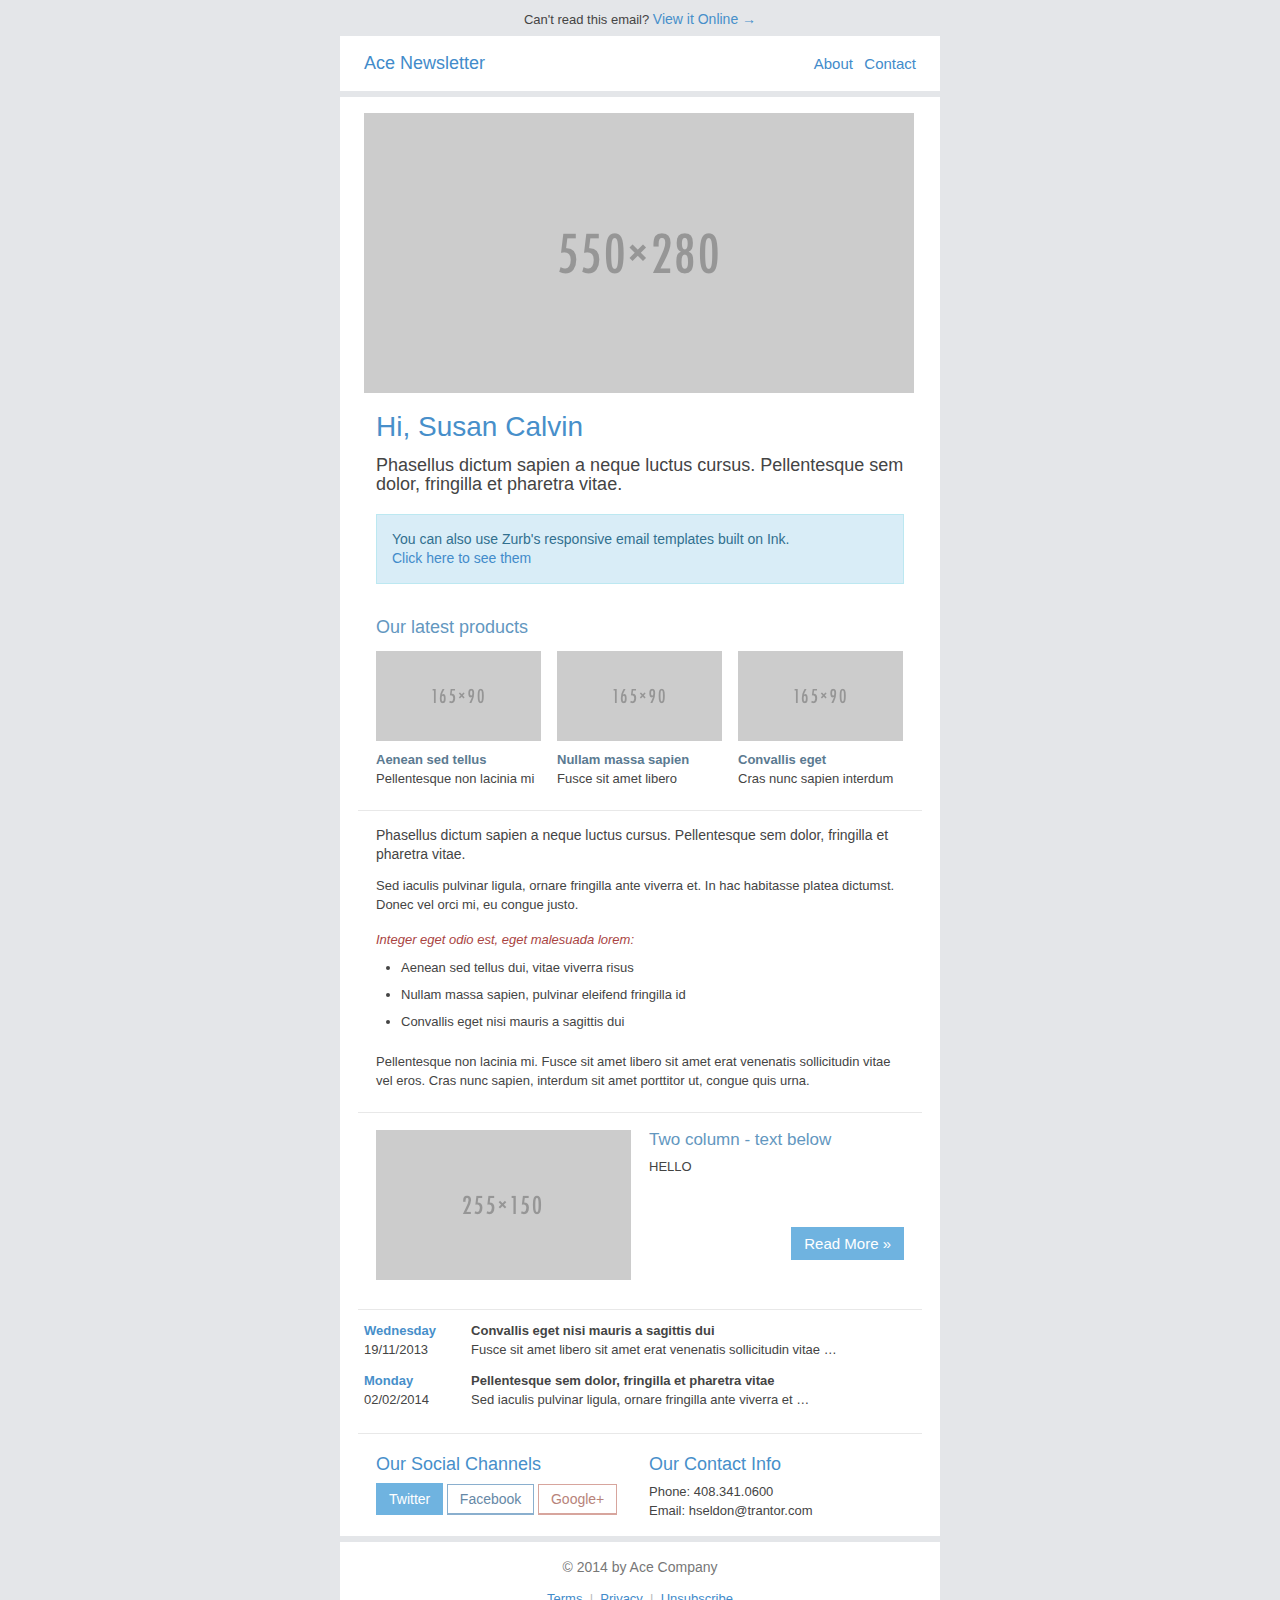
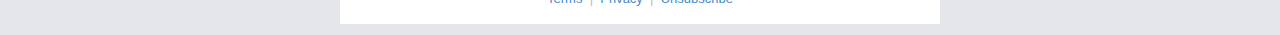
<file: email-newsletter.html>
<!doctype html>
 <html xmlns="http://www.w3.org/1999/xhtml">
 <head>
  <meta http-equiv="Content-Type" content="text/html; charset=UTF-8" />
  <meta name="viewport" content="initial-scale=1.0" />
  <meta name="format-detection" content="telephone=no" />
  <title></title>
  <style type="text/css">
 	body {
		width: 100%;
		margin: 0;
		padding: 0;
		-webkit-font-smoothing: antialiased;
	}
	@media only screen and (max-width: 600px) {
		table[class="table-row"] {
			float: none !important;
			width: 98% !important;
			padding-left: 20px !important;
			padding-right: 20px !important;
		}
		table[class="table-row-fixed"] {
			float: none !important;
			width: 98% !important;
		}
		table[class="table-col"], table[class="table-col-border"] {
			float: none !important;
			width: 100% !important;
			padding-left: 0 !important;
			padding-right: 0 !important;
			table-layout: fixed;
		}
		td[class="table-col-td"] {
			width: 100% !important;
		}
		table[class="table-col-border"] + table[class="table-col-border"] {
			padding-top: 12px;
			margin-top: 12px;
			border-top: 1px solid #E8E8E8;
		}
		table[class="table-col"] + table[class="table-col"] {
			margin-top: 15px;
		}
		td[class="table-row-td"] {
			padding-left: 0 !important;
			padding-right: 0 !important;
		}
		table[class="navbar-row"] , td[class="navbar-row-td"] {
			width: 100% !important;
		}
		img {
			max-width: 100% !important;
			display: inline !important;
		}
		img[class="pull-right"] {
			float: right;
			margin-left: 11px;
            max-width: 125px !important;
			padding-bottom: 0 !important;
		}
		img[class="pull-left"] {
			float: left;
			margin-right: 11px;
			max-width: 125px !important;
			padding-bottom: 0 !important;
		}
		table[class="table-space"], table[class="header-row"] {
			float: none !important;
			width: 98% !important;
		}
		td[class="header-row-td"] {
			width: 100% !important;
		}
	}
	@media only screen and (max-width: 480px) {
		table[class="table-row"] {
			padding-left: 16px !important;
			padding-right: 16px !important;
		}
	}
	@media only screen and (max-width: 320px) {
		table[class="table-row"] {
			padding-left: 12px !important;
			padding-right: 12px !important;
		}
	}
	@media only screen and (max-width: 608px) {
		td[class="table-td-wrap"] {
			width: 100% !important;
		}
	}
  </style>
 </head>
 <body style="font-family: Arial, sans-serif; font-size:13px; color: #444444; min-height: 200px;" bgcolor="#E4E6E9" leftmargin="0" topmargin="0" marginheight="0" marginwidth="0">
 <table width="100%" height="100%" bgcolor="#E4E6E9" cellspacing="0" cellpadding="0" border="0">
 <tr><td width="100%" align="center" valign="top" bgcolor="#E4E6E9" style="background-color:#E4E6E9; min-height: 200px;">
<table><tr><td class="table-td-wrap" align="center" width="608"><div style="font-family: Arial, sans-serif; line-height: 32px; color: #444444; font-size: 13px;">
  Can't read this email?
  <a href="#" style="color: #478fca; text-decoration: none; font-size: 14px; background-color: transparent;">
     View it Online &rarr;
  </a>
</div>

<table class="table-row" style="table-layout: auto; padding-right: 24px; padding-left: 24px; width: 600px; background-color: #ffffff;" bgcolor="#FFFFFF" width="600" cellspacing="0" cellpadding="0" border="0"><tbody><tr height="55px" style="font-family: Arial, sans-serif; line-height: 19px; color: #444444; font-size: 13px; height: 55px;">
   <td class="table-row-td" style="height: 55px; padding-right: 16px; font-family: Arial, sans-serif; line-height: 19px; color: #444444; font-size: 13px; font-weight: normal; vertical-align: middle;" valign="middle" align="left">
     <a href="#" style="color: #428bca; text-decoration: none; padding: 0px; font-size: 18px; line-height: 20px; height: 50px; background-color: transparent;">
	  Ace Newsletter
	 </a>
   </td>
 
   <td class="table-row-td" style="height: 55px; font-family: Arial, sans-serif; line-height: 19px; color: #444444; font-size: 13px; font-weight: normal; text-align: right; vertical-align: middle;" align="right" valign="middle">
     <a href="#" style="color: #428bca; text-decoration: none; font-size: 15px; background-color: transparent;">
	   About
	 </a>
	 &nbsp;
	 <a href="#" style="color: #428bca; text-decoration: none; font-size: 15px; background-color: transparent;">
	   Contact
	 </a>
   </td>
</tr></tbody></table>


<table class="table-space" height="6" style="height: 6px; font-size: 0px; line-height: 0; width: 600px; background-color: #e4e6e9;" width="600" bgcolor="#E4E6E9" cellspacing="0" cellpadding="0" border="0"><tbody><tr><td class="table-space-td" valign="middle" height="6" style="height: 6px; width: 600px; background-color: #e4e6e9;" width="600" bgcolor="#E4E6E9" align="left">&nbsp;</td></tr></tbody></table>
<table class="table-space" height="16" style="height: 16px; font-size: 0px; line-height: 0; width: 600px; background-color: #ffffff;" width="600" bgcolor="#FFFFFF" cellspacing="0" cellpadding="0" border="0"><tbody><tr><td class="table-space-td" valign="middle" height="16" style="height: 16px; width: 600px; background-color: #ffffff;" width="600" bgcolor="#FFFFFF" align="left">&nbsp;</td></tr></tbody></table>

<table class="table-row" width="600" bgcolor="#FFFFFF" style="table-layout: fixed; background-color: #ffffff;" cellspacing="0" cellpadding="0" border="0"><tbody><tr><td class="table-row-td" style="font-family: Arial, sans-serif; line-height: 19px; color: #444444; font-size: 13px; font-weight: normal; padding-left: 24px; padding-right: 24px;" valign="top" align="left">
 <table class="table-col" align="left" width="552" cellspacing="0" cellpadding="0" border="0" style="table-layout: fixed;"><tbody><tr><td class="table-col-td" width="552" style="font-family: Arial, sans-serif; line-height: 19px; color: #444444; font-size: 13px; font-weight: normal;" valign="top" align="left">	
	<div style="font-family: Arial, sans-serif; line-height: 19px; color: #444444; font-size: 13px; text-align: center;">
		<img src="assets/images/placeholder/550x280.png" style="border: 0px none #444444; vertical-align: middle; display: block; padding-bottom: 9px;" hspace="0" vspace="0" border="0">
	</div>
 </td></tr></tbody></table>
</td></tr></tbody></table>

<table class="table-row" width="600" bgcolor="#FFFFFF" style="table-layout: fixed; background-color: #ffffff;" cellspacing="0" cellpadding="0" border="0"><tbody><tr><td class="table-row-td" style="font-family: Arial, sans-serif; line-height: 19px; color: #444444; font-size: 13px; font-weight: normal; padding-left: 36px; padding-right: 36px;" valign="top" align="left">
   <table class="table-col" align="left" width="528" cellspacing="0" cellpadding="0" border="0" style="table-layout: fixed;"><tbody><tr><td class="table-col-td" width="528" style="font-family: Arial, sans-serif; line-height: 19px; color: #444444; font-size: 13px; font-weight: normal;" valign="top" align="left">
	 <table class="header-row" width="528" cellspacing="0" cellpadding="0" border="0" style="table-layout: fixed;"><tbody><tr><td class="header-row-td" width="528" style="font-size: 28px; margin: 0px; font-family: Arial, sans-serif; font-weight: normal; line-height: 19px; color: #478fca; padding-bottom: 10px; padding-top: 15px;" valign="top" align="left">Hi, Susan Calvin</td></tr></tbody></table>
	 <table class="header-row" width="528" cellspacing="0" cellpadding="0" border="0" style="table-layout: fixed;"><tbody><tr><td class="header-row-td" width="528" style="font-family: Arial, sans-serif; font-weight: normal; line-height: 19px; color: #444444; margin: 0px; font-size: 18px; padding-bottom: 8px; padding-top: 10px;" valign="top" align="left">Phasellus dictum sapien a neque luctus cursus. Pellentesque sem dolor, fringilla et pharetra vitae.</td></tr></tbody></table>
   </td></tr></tbody></table>
</td></tr></tbody></table>


<table class="table-space" height="12" style="height: 12px; font-size: 0px; line-height: 0; width: 600px; background-color: #ffffff;" width="600" bgcolor="#FFFFFF" cellspacing="0" cellpadding="0" border="0"><tbody><tr><td class="table-space-td" valign="middle" height="12" style="height: 12px; width: 600px; background-color: #ffffff;" width="600" bgcolor="#FFFFFF" align="left">&nbsp;</td></tr></tbody></table>
<table class="table-row" width="600" bgcolor="#FFFFFF" style="table-layout: fixed; background-color: #ffffff;" cellspacing="0" cellpadding="0" border="0"><tbody><tr><td class="table-row-td" style="font-family: Arial, sans-serif; line-height: 19px; color: #444444; font-size: 13px; font-weight: normal; padding-left: 36px; padding-right: 36px;" valign="top" align="left">
   <table class="table-col" align="left" width="528" cellspacing="0" cellpadding="0" border="0" style="table-layout: fixed;"><tbody><tr><td class="table-col-td" width="528" style="font-family: Arial, sans-serif; line-height: 19px; color: #444444; font-size: 13px; font-weight: normal;" valign="top" align="left">
	 <table width="100%" cellspacing="0" cellpadding="0" border="0" style="table-layout: fixed;"><tbody><tr><td width="100%" bgcolor="#d9edf7" style="font-family: Arial, sans-serif; line-height: 19px; color: #31708f; font-size: 14px; font-weight: normal; padding: 15px; border: 1px solid #bce8f1; background-color: #d9edf7;" valign="top" align="left">
	   You can also use Zurb's responsive email templates built on Ink.
	   <br>
	   <a href="http://zurb.com/ink/templates.php" style="color: #428bca; text-decoration: none; background-color: transparent;">Click here to see them</a>
	 </td></tr></tbody></table>
   </td></tr></tbody></table>
</td></tr></tbody></table>
<table class="table-space" height="24" style="height: 24px; font-size: 0px; line-height: 0; width: 600px; background-color: #ffffff;" width="600" bgcolor="#FFFFFF" cellspacing="0" cellpadding="0" border="0"><tbody><tr><td class="table-space-td" valign="middle" height="24" style="height: 24px; width: 600px; background-color: #ffffff;" width="600" bgcolor="#FFFFFF" align="left">&nbsp;</td></tr></tbody></table>

<table class="table-row" width="600" bgcolor="#FFFFFF" style="table-layout: fixed; background-color: #ffffff;" cellspacing="0" cellpadding="0" border="0"><tbody><tr><td class="table-row-td" style="font-family: Arial, sans-serif; line-height: 19px; color: #444444; font-size: 13px; font-weight: normal; padding-left: 36px; padding-right: 36px;" valign="top" align="left">
 <table class="table-col" align="left" width="528" cellspacing="0" cellpadding="0" border="0" style="table-layout: fixed;"><tbody><tr><td class="table-col-td" width="528" style="font-family: Arial, sans-serif; line-height: 19px; color: #444444; font-size: 13px; font-weight: normal; width: 528px;" valign="top" align="left">
  <table class="header-row" width="528" cellspacing="0" cellpadding="0" border="0" style="table-layout: fixed;"><tbody><tr><td class="header-row-td" width="528" style="font-family: Arial, sans-serif; font-weight: normal; line-height: 19px; color: #6397bf; margin: 0px; font-size: 18px; padding-bottom: 8px; padding-top: 10px;" valign="top" align="left">Our latest products</td></tr></tbody></table>
 </td></tr></tbody></table>
</td></tr></tbody></table>

<table class="table-space" height="6" style="height: 6px; font-size: 0px; line-height: 0; width: 600px; background-color: #ffffff;" width="600" bgcolor="#FFFFFF" cellspacing="0" cellpadding="0" border="0"><tbody><tr><td class="table-space-td" valign="middle" height="6" style="height: 6px; width: 600px; background-color: #ffffff;" width="600" bgcolor="#FFFFFF" align="left">&nbsp;</td></tr></tbody></table>
<table class="table-row" width="600" bgcolor="#FFFFFF" style="table-layout: fixed; background-color: #ffffff;" cellspacing="0" cellpadding="0" border="0"><tbody><tr><td class="table-row-td" style="font-family: Arial, sans-serif; line-height: 19px; color: #444444; font-size: 13px; font-weight: normal; padding-left: 36px; padding-right: 36px;" valign="top" align="left">
   <table class="table-col-border" align="left" width="181" style="padding-right: 16px; table-layout: fixed;" cellspacing="0" cellpadding="0" border="0"><tbody><tr><td class="table-col-td" width="165" style="font-family: Arial, sans-serif; line-height: 19px; color: #444444; font-size: 13px; font-weight: normal;" valign="top" align="left">
	<img class="pull-left" src="assets/images/placeholder/165x90.png" style="border: 0px none #444444; vertical-align: middle; display: block; padding-bottom: 9px;" hspace="0" vspace="0" border="0">
	<span style="font-family: Arial, sans-serif; line-height: 19px; color: #444444; font-size: 13px;">
		<a href="#" style="color: #5b7a91; text-decoration: none; background-color: transparent;"><b>Aenean sed tellus</b></a>
		<br>
		Pellentesque non lacinia mi
	</span>
   </td></tr></tbody></table>
   
  <table class="table-col-border" align="left" width="181" style="padding-right: 16px; table-layout: fixed;" cellspacing="0" cellpadding="0" border="0"><tbody><tr><td class="table-col-td" width="165" style="font-family: Arial, sans-serif; line-height: 19px; color: #444444; font-size: 13px; font-weight: normal;" valign="top" align="left">
	<img class="pull-left" src="assets/images/placeholder/165x90.png" style="border: 0px none #444444; vertical-align: middle; display: block; padding-bottom: 9px;" hspace="0" vspace="0" border="0">
	<span style="font-family: Arial, sans-serif; line-height: 19px; color: #444444; font-size: 13px;">
		<a href="#" style="color: #5b7a91; text-decoration: none; background-color: transparent;"><b>Nullam massa sapien</b></a>
		<br>
		Fusce sit amet libero
	</span>
   </td></tr></tbody></table>
   
   <table class="table-col-border" align="left" width="165" cellspacing="0" cellpadding="0" border="0" style="table-layout: fixed;"><tbody><tr><td class="table-col-td" width="165" style="font-family: Arial, sans-serif; line-height: 19px; color: #444444; font-size: 13px; font-weight: normal;" valign="top" align="left">
	<img class="pull-left" src="assets/images/placeholder/165x90.png" style="border: 0px none #444444; vertical-align: middle; display: block; padding-bottom: 9px;" hspace="0" vspace="0" border="0">
	<span style="font-family: Arial, sans-serif; line-height: 19px; color: #444444; font-size: 13px;">	
		<a href="#" style="color: #5b7a91; text-decoration: none; background-color: transparent;"><b>Convallis eget</b></a>
		<br>
		Cras nunc sapien interdum
	</span>
   </td></tr></tbody></table>
</td></tr></tbody></table>

<table class="table-space" height="6" style="height: 6px; font-size: 0px; line-height: 0; width: 600px; background-color: #ffffff;" width="600" bgcolor="#FFFFFF" cellspacing="0" cellpadding="0" border="0"><tbody><tr><td class="table-space-td" valign="middle" height="6" style="height: 6px; width: 600px; background-color: #ffffff;" width="600" bgcolor="#FFFFFF" align="left">&nbsp;</td></tr></tbody></table>
<table class="table-space" height="32" style="height: 32px; font-size: 0px; line-height: 0; width: 600px; background-color: #ffffff;" width="600" bgcolor="#FFFFFF" cellspacing="0" cellpadding="0" border="0"><tbody><tr><td class="table-space-td" valign="middle" height="32" style="height: 32px; width: 600px; padding-left: 18px; padding-right: 18px; background-color: #ffffff;" width="600" bgcolor="#FFFFFF" align="center">&nbsp;<table bgcolor="#E8E8E8" height="0" width="100%" cellspacing="0" cellpadding="0" border="0"><tbody><tr><td bgcolor="#E8E8E8" height="1" width="100%" style="height: 1px; font-size:0;" valign="top" align="left">&nbsp;</td></tr></tbody></table></td></tr></tbody></table>

<table class="table-row" width="600" bgcolor="#FFFFFF" style="table-layout: fixed; background-color: #ffffff;" cellspacing="0" cellpadding="0" border="0"><tbody><tr><td class="table-row-td" style="font-family: Arial, sans-serif; line-height: 19px; color: #444444; font-size: 13px; font-weight: normal; padding-left: 36px; padding-right: 36px;" valign="top" align="left">
  <table class="table-col" align="left" width="528" cellspacing="0" cellpadding="0" border="0" style="table-layout: fixed;"><tbody><tr><td class="table-col-td" width="528" style="font-family: Arial, sans-serif; line-height: 19px; color: #444444; font-size: 13px; font-weight: normal;" valign="top" align="left">
	<span style="font-family: Arial, sans-serif; line-height: 19px; color: #444444; font-size: 14px;">
		Phasellus dictum sapien a neque luctus cursus. Pellentesque sem dolor, fringilla et pharetra vitae.
	</span>
	
	<table class="table-space" height="12" style="height: 12px; font-size: 0px; line-height: 0; width: 528px; background-color: #ffffff;" width="528" bgcolor="#FFFFFF" cellspacing="0" cellpadding="0" border="0"><tbody><tr><td class="table-space-td" valign="middle" height="12" style="height: 12px; width: 528px; background-color: #ffffff;" width="528" bgcolor="#FFFFFF" align="left">&nbsp;</td></tr></tbody></table>
	Sed iaculis pulvinar ligula, ornare fringilla ante viverra et. In hac habitasse platea dictumst. Donec vel orci mi, eu congue justo.
	<table class="table-space" height="16" style="height: 16px; font-size: 0px; line-height: 0; width: 528px; background-color: #ffffff;" width="528" bgcolor="#FFFFFF" cellspacing="0" cellpadding="0" border="0"><tbody><tr><td class="table-space-td" valign="middle" height="16" style="height: 16px; width: 528px; background-color: #ffffff;" width="528" bgcolor="#FFFFFF" align="left">&nbsp;</td></tr></tbody></table>
	
	<i style="color: #a94442;">Integer eget odio est, eget malesuada lorem:</i>
	<ul style="margin: 0px; padding: 5px 0px 5px 25px;">
		<li style="margin: 0px; padding-top: 4px; padding-bottom: 4px;">
			Aenean sed tellus dui, vitae viverra risus
		</li>
		<li style="margin: 0px; padding-top: 4px; padding-bottom: 4px;">
			Nullam massa sapien, pulvinar eleifend fringilla id
		</li>
		<li style="margin: 0px; padding-top: 4px; padding-bottom: 0px;">
			Convallis eget nisi mauris a sagittis dui
		</li>
	</ul>
	
	<table class="table-space" height="16" style="height: 16px; font-size: 0px; line-height: 0; width: 528px; background-color: #ffffff;" width="528" bgcolor="#FFFFFF" cellspacing="0" cellpadding="0" border="0"><tbody><tr><td class="table-space-td" valign="middle" height="16" style="height: 16px; width: 528px; background-color: #ffffff;" width="528" bgcolor="#FFFFFF" align="left">&nbsp;</td></tr></tbody></table>
	Pellentesque non lacinia mi. Fusce sit amet libero sit amet erat venenatis sollicitudin vitae vel eros. Cras nunc sapien, interdum sit amet porttitor ut, congue quis urna.
  </td></tr></tbody></table>
</td></tr></tbody></table>


<table class="table-space" height="16" style="height: 16px; font-size: 0px; line-height: 0; width: 600px; background-color: #ffffff;" width="600" bgcolor="#FFFFFF" cellspacing="0" cellpadding="0" border="0"><tbody><tr><td class="table-space-td" valign="middle" height="16" style="height: 16px; width: 600px; background-color: #ffffff;" width="600" bgcolor="#FFFFFF" align="left">&nbsp;</td></tr></tbody></table>
<table class="table-space" height="12" style="height: 12px; font-size: 0px; line-height: 0; width: 600px; background-color: #ffffff;" width="600" bgcolor="#FFFFFF" cellspacing="0" cellpadding="0" border="0"><tbody><tr><td class="table-space-td" valign="middle" height="12" style="height: 12px; width: 600px; padding-left: 18px; padding-right: 18px; background-color: #ffffff;" width="600" bgcolor="#FFFFFF" align="center">&nbsp;<table bgcolor="#E8E8E8" height="0" width="100%" cellspacing="0" cellpadding="0" border="0"><tbody><tr><td bgcolor="#E8E8E8" height="1" width="100%" style="height: 1px; font-size:0;" valign="top" align="left">&nbsp;</td></tr></tbody></table></td></tr></tbody></table>
<table class="table-space" height="12" style="height: 12px; font-size: 0px; line-height: 0; width: 600px; background-color: #ffffff;" width="600" bgcolor="#FFFFFF" cellspacing="0" cellpadding="0" border="0"><tbody><tr><td class="table-space-td" valign="middle" height="12" style="height: 12px; width: 600px; background-color: #ffffff;" width="600" bgcolor="#FFFFFF" align="left">&nbsp;</td></tr></tbody></table>

<table class="table-row" width="600" bgcolor="#FFFFFF" style="table-layout: fixed; background-color: #ffffff;" cellspacing="0" cellpadding="0" border="0"><tbody><tr><td class="table-row-td" style="font-family: Arial, sans-serif; line-height: 19px; color: #444444; font-size: 13px; font-weight: normal; padding-left: 36px; padding-right: 36px;" valign="top" align="left">
   <table class="table-col" align="left" width="273" style="padding-right: 18px; table-layout: fixed;" cellspacing="0" cellpadding="0" border="0"><tbody><tr><td class="table-col-td" width="255" align="center" style="font-family: Arial, sans-serif; line-height: 19px; color: #444444; font-size: 13px; font-weight: normal; text-align: center;" valign="top">
	 <img src="assets/images/placeholder/255x150.png" style="border: 0px none #444444; vertical-align: middle; display: block; padding-bottom: 9px;" hspace="0" vspace="0" border="0">
   </td></tr></tbody></table>
   
  <table class="table-col" align="left" width="255" cellspacing="0" cellpadding="0" border="0" style="table-layout: fixed;"><tbody><tr><td class="table-col-td" width="255" style="font-family: Arial, sans-serif; line-height: 19px; color: #444444; font-size: 13px; font-weight: normal;" valign="top" align="left">
	<table class="header-row" width="255" cellspacing="0" cellpadding="0" border="0" style="table-layout: fixed;"><tbody><tr><td class="header-row-td" width="255" style="font-family: Arial, sans-serif; font-weight: normal; line-height: 19px; color: #6397bf; margin: 0px; font-size: 17px; padding-bottom: 8px; padding-top: 0px;" valign="top" align="left">Two column - text below</td></tr></tbody></table>
	HELLO
	<br>
	<br>
	<br>
	<br>
	<div style="font-family: Arial, sans-serif; line-height: 19px; color: #444444; font-size: 13px; text-align: right;">
		<a href="#" style="color: #ffffff; text-decoration: none; margin: 0px; text-align: center; vertical-align: baseline; border: 4px solid #6fb3e0; padding: 4px 9px; font-size: 15px; line-height: 21px; background-color: #6fb3e0;">
			Read More &raquo;
		</a>
	</div>
   </td></tr></tbody></table>

</td></tr></tbody></table>

<table class="table-space" height="8" style="height: 8px; font-size: 0px; line-height: 0; width: 600px; background-color: #ffffff;" width="600" bgcolor="#FFFFFF" cellspacing="0" cellpadding="0" border="0"><tbody><tr><td class="table-space-td" valign="middle" height="8" style="height: 8px; width: 600px; background-color: #ffffff;" width="600" bgcolor="#FFFFFF" align="left">&nbsp;</td></tr></tbody></table>
<table class="table-space" height="24" style="height: 24px; font-size: 0px; line-height: 0; width: 600px; background-color: #ffffff;" width="600" bgcolor="#FFFFFF" cellspacing="0" cellpadding="0" border="0"><tbody><tr><td class="table-space-td" valign="middle" height="24" style="height: 24px; width: 600px; padding-left: 18px; padding-right: 18px; background-color: #ffffff;" width="600" bgcolor="#FFFFFF" align="center">&nbsp;<table bgcolor="#E8E8E8" height="0" width="100%" cellspacing="0" cellpadding="0" border="0"><tbody><tr><td bgcolor="#E8E8E8" height="1" width="100%" style="height: 1px; font-size:0;" valign="top" align="left">&nbsp;</td></tr></tbody></table></td></tr></tbody></table>

<div style="font-family: Arial, sans-serif; line-height: 19px; color: #444444; font-size: 13px;">
	<table class="table-row" style="table-layout: auto; padding-right: 24px; padding-left: 24px; width: 600px; background-color: #ffffff;" bgcolor="#FFFFFF" width="600" cellspacing="0" cellpadding="0" border="0"><tbody><tr style="font-family: Arial, sans-serif; line-height: 19px; color: #444444; font-size: 13px;">
		<td class="table-row-td" style="padding-right: 16px; padding-bottom: 12px; font-family: Arial, sans-serif; line-height: 19px; color: #444444; font-size: 13px; font-weight: normal;" valign="top" align="left">
			<span style="font-family: Arial, sans-serif; line-height: 19px; color: #478fca; font-size: 13px; font-weight: bold;">Wednesday</span>
			<br>
			19/11/2013
		</td>
		<td class="table-row-td" style="padding-bottom: 12px; font-family: Arial, sans-serif; line-height: 19px; color: #444444; font-size: 13px; font-weight: normal;" valign="top" align="left">
			<b>Convallis eget nisi mauris a sagittis dui </b>
			<br>
			Fusce sit amet libero sit amet erat venenatis sollicitudin vitae &hellip;
		</td>
	</tr><tr style="font-family: Arial, sans-serif; line-height: 19px; color: #444444; font-size: 13px;">
		<td class="table-row-td" style="padding-right: 16px; font-family: Arial, sans-serif; line-height: 19px; color: #444444; font-size: 13px; font-weight: normal;" valign="top" align="left">
			<span style="font-family: Arial, sans-serif; line-height: 19px; color: #478fca; font-size: 13px; font-weight: bold;">Monday</span>
			<br>
			02/02/2014
		</td>
		<td class="table-row-td" style="font-family: Arial, sans-serif; line-height: 19px; color: #444444; font-size: 13px; font-weight: normal;" valign="top" align="left">
			<b>Pellentesque sem dolor, fringilla et pharetra vitae</b>
			<br>
			Sed iaculis pulvinar ligula, ornare fringilla ante viverra et &hellip;
		</td>
	</tr></tbody></table>

	
</div>



<table class="table-space" height="12" style="height: 12px; font-size: 0px; line-height: 0; width: 600px; background-color: #ffffff;" width="600" bgcolor="#FFFFFF" cellspacing="0" cellpadding="0" border="0"><tbody><tr><td class="table-space-td" valign="middle" height="12" style="height: 12px; width: 600px; background-color: #ffffff;" width="600" bgcolor="#FFFFFF" align="left">&nbsp;</td></tr></tbody></table>
<table class="table-space" height="24" style="height: 24px; font-size: 0px; line-height: 0; width: 600px; background-color: #ffffff;" width="600" bgcolor="#FFFFFF" cellspacing="0" cellpadding="0" border="0"><tbody><tr><td class="table-space-td" valign="middle" height="24" style="height: 24px; width: 600px; padding-left: 18px; padding-right: 18px; background-color: #ffffff;" width="600" bgcolor="#FFFFFF" align="center">&nbsp;<table bgcolor="#E8E8E8" height="0" width="100%" cellspacing="0" cellpadding="0" border="0"><tbody><tr><td bgcolor="#E8E8E8" height="1" width="100%" style="height: 1px; font-size:0;" valign="top" align="left">&nbsp;</td></tr></tbody></table></td></tr></tbody></table>
	
	

<table class="table-row" width="600" bgcolor="#FFFFFF" style="table-layout: fixed; background-color: #ffffff;" cellspacing="0" cellpadding="0" border="0"><tbody><tr><td class="table-row-td" style="font-family: Arial, sans-serif; line-height: 19px; color: #444444; font-size: 13px; font-weight: normal; padding-left: 36px; padding-right: 36px;" valign="top" align="left">
   <table class="table-col" align="left" width="273" style="padding-right: 18px; table-layout: fixed;" cellspacing="0" cellpadding="0" border="0"><tbody><tr><td class="table-col-td" width="255" style="font-family: Arial, sans-serif; line-height: 19px; color: #444444; font-size: 13px; font-weight: normal;" valign="top" align="left">
	<table class="header-row" width="255" cellspacing="0" cellpadding="0" border="0" style="table-layout: fixed;"><tbody><tr><td class="header-row-td" width="255" style="font-family: Arial, sans-serif; font-weight: normal; line-height: 19px; color: #478fca; margin: 0px; font-size: 18px; padding-bottom: 8px; padding-top: 10px;" valign="top" align="left">Our Social Channels</td></tr></tbody></table>
	
	<div style="font-family: Arial, sans-serif; line-height: 36px; color: #444444; font-size: 13px;">
		<a href="#" style="color: #ffffff; text-decoration: none; margin: 0px; text-align: center; vertical-align: baseline; border: 4px solid #6fb3e0; padding: 4px 9px; font-size: 14px; line-height: 19px; background-color: #6fb3e0;">Twitter</a>
		<a href="#" style="color: #6688a6; text-decoration: none; margin: 0px; text-align: center; vertical-align: baseline; border-width: 1px 1px 2px; border-style: solid; border-color: #8aafce; padding: 6px 12px; font-size: 14px; line-height: 20px; background-color: #ffffff;">Facebook</a>
		<a href="#" style="color: #b7837a; text-decoration: none; margin: 0px; text-align: center; vertical-align: baseline; border-width: 1px 1px 2px; border-style: solid; border-color: #d7a59d; padding: 6px 12px; font-size: 14px; line-height: 20px; background-color: #ffffff;">Google+</a>
	</div>
   </td></tr></tbody></table>
   
   <table class="table-col" align="left" width="255" cellspacing="0" cellpadding="0" border="0" style="table-layout: fixed;"><tbody><tr><td class="table-col-td" width="255" style="font-family: Arial, sans-serif; line-height: 19px; color: #444444; font-size: 13px; font-weight: normal;" valign="top" align="left">
	<table class="header-row" width="255" cellspacing="0" cellpadding="0" border="0" style="table-layout: fixed;"><tbody><tr><td class="header-row-td" width="255" style="font-family: Arial, sans-serif; font-weight: normal; line-height: 19px; color: #478fca; margin: 0px; font-size: 18px; padding-bottom: 8px; padding-top: 10px;" valign="top" align="left">Our Contact Info</td></tr></tbody></table>
	Phone: 408.341.0600
	<br>
	Email: hseldon@trantor.com
   </td></tr></tbody></table>	   
</td></tr></tbody></table>
<table class="table-space" height="16" style="height: 16px; font-size: 0px; line-height: 0; width: 600px; background-color: #ffffff;" width="600" bgcolor="#FFFFFF" cellspacing="0" cellpadding="0" border="0"><tbody><tr><td class="table-space-td" valign="middle" height="16" style="height: 16px; width: 600px; background-color: #ffffff;" width="600" bgcolor="#FFFFFF" align="left">&nbsp;</td></tr></tbody></table>


<table class="table-space" height="6" style="height: 6px; font-size: 0px; line-height: 0; width: 600px; background-color: #e4e6e9;" width="600" bgcolor="#E4E6E9" cellspacing="0" cellpadding="0" border="0"><tbody><tr><td class="table-space-td" valign="middle" height="6" style="height: 6px; width: 600px; background-color: #e4e6e9;" width="600" bgcolor="#E4E6E9" align="left">&nbsp;</td></tr></tbody></table>
<table class="table-row" width="600" bgcolor="#FFFFFF" style="table-layout: fixed; background-color: #ffffff;" cellspacing="0" cellpadding="0" border="0"><tbody><tr><td class="table-row-td" style="font-family: Arial, sans-serif; line-height: 19px; color: #444444; font-size: 13px; font-weight: normal; padding-left: 36px; padding-right: 36px;" valign="top" align="left">
 <table class="table-col" align="left" width="528" cellspacing="0" cellpadding="0" border="0" style="table-layout: fixed;"><tbody><tr><td class="table-col-td" width="528" style="font-family: Arial, sans-serif; line-height: 19px; color: #444444; font-size: 13px; font-weight: normal;" valign="top" align="left">
	 <table class="table-space" height="16" style="height: 16px; font-size: 0px; line-height: 0; width: 528px; background-color: #ffffff;" width="528" bgcolor="#FFFFFF" cellspacing="0" cellpadding="0" border="0"><tbody><tr><td class="table-space-td" valign="middle" height="16" style="height: 16px; width: 528px; background-color: #ffffff;" width="528" bgcolor="#FFFFFF" align="left">&nbsp;</td></tr></tbody></table>
	 <div style="font-family: Arial, sans-serif; line-height: 19px; color: #777777; font-size: 14px; text-align: center;">&copy; 2014 by Ace Company</div>
	 <table class="table-space" height="12" style="height: 12px; font-size: 0px; line-height: 0; width: 528px; background-color: #ffffff;" width="528" bgcolor="#FFFFFF" cellspacing="0" cellpadding="0" border="0"><tbody><tr><td class="table-space-td" valign="middle" height="12" style="height: 12px; width: 528px; background-color: #ffffff;" width="528" bgcolor="#FFFFFF" align="left">&nbsp;</td></tr></tbody></table>
	 <div style="font-family: Arial, sans-serif; line-height: 19px; color: #bbbbbb; font-size: 13px; text-align: center;">
		<a href="#" style="color: #428bca; text-decoration: none; background-color: transparent;">Terms</a>
		&nbsp;|&nbsp;
		<a href="#" style="color: #428bca; text-decoration: none; background-color: transparent;">Privacy</a>
		&nbsp;|&nbsp;
		<a href="#" style="color: #428bca; text-decoration: none; background-color: transparent;">Unsubscribe</a>
	 </div>
	 <table class="table-space" height="16" style="height: 16px; font-size: 0px; line-height: 0; width: 528px; background-color: #ffffff;" width="528" bgcolor="#FFFFFF" cellspacing="0" cellpadding="0" border="0"><tbody><tr><td class="table-space-td" valign="middle" height="16" style="height: 16px; width: 528px; background-color: #ffffff;" width="528" bgcolor="#FFFFFF" align="left">&nbsp;</td></tr></tbody></table>
 </td></tr></tbody></table>
</td></tr></tbody></table>
<table class="table-space" height="8" style="height: 8px; font-size: 0px; line-height: 0; width: 600px; background-color: #e4e6e9;" width="600" bgcolor="#E4E6E9" cellspacing="0" cellpadding="0" border="0"><tbody><tr><td class="table-space-td" valign="middle" height="8" style="height: 8px; width: 600px; background-color: #e4e6e9;" width="600" bgcolor="#E4E6E9" align="left">&nbsp;</td></tr></tbody></table></td></tr></table>
</td></tr>
 </table>
 </body>
 </html>
</file>
<file: css/style.css>
*, *:before, *:after {
  box-sizing: border-box;
  margin: 0;
  padding: 0;
}

body {
  font-family: 'Open Sans', Helvetica, Arial, sans-serif;
  background: #ededed;
}

input, button {
  border: none;
  outline: none;
  background: none;
  font-family: 'Open Sans', Helvetica, Arial, sans-serif;
}

.tip {
  font-size: 20px;
  margin: 40px auto 50px;
  text-align: center;
}

.cont {
  overflow: hidden;
  position: relative;
  width: 900px;
  height: 550px;
  margin: 0 auto 100px;
  background: #fff;
}

.form {
  position: relative;
  width: 640px;
  height: 100%;
  -webkit-transition: -webkit-transform 1.2s ease-in-out;
  transition: -webkit-transform 1.2s ease-in-out;
  transition: transform 1.2s ease-in-out;
  transition: transform 1.2s ease-in-out, -webkit-transform 1.2s ease-in-out;
  padding: 50px 30px 0;
}

.sub-cont {
  overflow: hidden;
  position: absolute;
  left: 640px;
  top: 0;
  width: 900px;
  height: 100%;
  padding-left: 260px;
  background: #fff;
  -webkit-transition: -webkit-transform 1.2s ease-in-out;
  transition: -webkit-transform 1.2s ease-in-out;
  transition: transform 1.2s ease-in-out;
  transition: transform 1.2s ease-in-out, -webkit-transform 1.2s ease-in-out;
}
.cont.s--signup .sub-cont {
  -webkit-transform: translate3d(-640px, 0, 0);
          transform: translate3d(-640px, 0, 0);
}

button {
  display: block;
  margin: 0 auto;
  width: 260px;
  height: 36px;
  border-radius: 30px;
  color: #fff;
  font-size: 15px;
  cursor: pointer;
}

.img {
  overflow: hidden;
  z-index: 2;
  position: absolute;
  left: 0;
  top: 0;
  width: 260px;
  height: 100%;
  padding-top: 360px;
}
.img:before {
  content: '';
  position: absolute;
  right: 0;
  top: 0;
  width: 900px;
  height: 100%;
  background-image: url("img0.jpg");
  background-size: cover;
  -webkit-transition: -webkit-transform 1.2s ease-in-out;
  transition: -webkit-transform 1.2s ease-in-out;
  transition: transform 1.2s ease-in-out;
  transition: transform 1.2s ease-in-out, -webkit-transform 1.2s ease-in-out;
}
.img:after {
  content: '';
  position: absolute;
  left: 0;
  top: 0;
  width: 100%;
  height: 100%;
  background: rgba(0, 0, 0, 0.6);
}
.cont.s--signup .img:before {
  -webkit-transform: translate3d(640px, 0, 0);
          transform: translate3d(640px, 0, 0);
}
.img__text {
  z-index: 2;
  position: absolute;
  left: 0;
  top: 50px;
  width: 100%;
  padding: 0 20px;
  text-align: center;
  color: #fff;
  -webkit-transition: -webkit-transform 1.2s ease-in-out;
  transition: -webkit-transform 1.2s ease-in-out;
  transition: transform 1.2s ease-in-out;
  transition: transform 1.2s ease-in-out, -webkit-transform 1.2s ease-in-out;
}
.img__text h2 {
  margin-bottom: 10px;
  font-weight: normal;
}
.img__text p {
  font-size: 14px;
  line-height: 1.5;
}
.cont.s--signup .img__text.m--up {
  -webkit-transform: translateX(520px);
          transform: translateX(520px);
}
.img__text.m--in {
  -webkit-transform: translateX(-520px);
          transform: translateX(-520px);
}
.cont.s--signup .img__text.m--in {
  -webkit-transform: translateX(0);
          transform: translateX(0);
}
.img__btn {
  overflow: hidden;
  z-index: 2;
  position: relative;
  width: 100px;
  height: 36px;
  margin: 0 auto;
  background: transparent;
  color: #fff;
  text-transform: uppercase;
  font-size: 15px;
  cursor: pointer;
}
.img__btn:after {
  content: '';
  z-index: 2;
  position: absolute;
  left: 0;
  top: 0;
  width: 100%;
  height: 100%;
  border: 2px solid #fff;
  border-radius: 30px;
}
.img__btn span {
  position: absolute;
  left: 0;
  top: 0;
  display: -webkit-box;
  display: -ms-flexbox;
  display: flex;
  -webkit-box-pack: center;
      -ms-flex-pack: center;
          justify-content: center;
  -webkit-box-align: center;
      -ms-flex-align: center;
          align-items: center;
  width: 100%;
  height: 100%;
  -webkit-transition: -webkit-transform 1.2s;
  transition: -webkit-transform 1.2s;
  transition: transform 1.2s;
  transition: transform 1.2s, -webkit-transform 1.2s;
}
.img__btn span.m--in {
  -webkit-transform: translateY(-72px);
          transform: translateY(-72px);
}
.cont.s--signup .img__btn span.m--in {
  -webkit-transform: translateY(0);
          transform: translateY(0);
}
.cont.s--signup .img__btn span.m--up {
  -webkit-transform: translateY(72px);
          transform: translateY(72px);
}

h2 {
  width: 100%;
  font-size: 26px;
  text-align: center;
}

label {
  display: block;
  width: 260px;
  margin: 25px auto 0;
  text-align: center;
}
label span {
  font-size: 12px;
  color: #cfcfcf;
  text-transform: uppercase;
}

input {
  display: block;
  width: 100%;
  margin-top: 5px;
  padding-bottom: 5px;
  font-size: 16px;
  border-bottom: 1px solid rgba(0, 0, 0, 0.4);
  text-align: center;
}

.forgot-pass {
  margin-top: 15px;
  text-align: center;
  font-size: 12px;
  color: #cfcfcf;
}

.submit {
  margin-top: 40px;
  margin-bottom: 20px;
  background: #d4af7a;
  text-transform: uppercase;
}

.fb-btn {
  border: 2px solid #d3dae9;
  color: #8fa1c7;
}
.fb-btn span {
  font-weight: bold;
  color: #455a81;
}

.sign-in {
  -webkit-transition-timing-function: ease-out;
          transition-timing-function: ease-out;
}
.cont.s--signup .sign-in {
  -webkit-transition-timing-function: ease-in-out;
          transition-timing-function: ease-in-out;
  -webkit-transition-duration: 1.2s;
          transition-duration: 1.2s;
  -webkit-transform: translate3d(640px, 0, 0);
          transform: translate3d(640px, 0, 0);
}

.sign-up {
  -webkit-transform: translate3d(-900px, 0, 0);
          transform: translate3d(-900px, 0, 0);
}
.cont.s--signup .sign-up {
  -webkit-transform: translate3d(0, 0, 0);
          transform: translate3d(0, 0, 0);
}

.icon-link {
  position: absolute;
  left: 5px;
  bottom: 5px;
  width: 32px;
}
.icon-link img {
  width: 100%;
  vertical-align: top;
}
.icon-link--twitter {
  left: auto;
  right: 5px;
}
</file>
<file: css/style1.css>
body {
  background: #eee !important;
}

.wrapper {
  margin-top: 80px;
  margin-bottom: 80px;
}

.form-signin {
  max-width: 380px;
  padding: 15px 35px 45px;
  margin: 0 auto;
  background-color: #fff;
  border: 1px solid rgba(0, 0, 0, 0.1);
}
.form-signin .form-signin-heading,
.form-signin .checkbox {
  margin-bottom: 30px;
}
.form-signin .checkbox {
  font-weight: normal;
}
.form-signin .form-control {
  position: relative;
  font-size: 16px;
  height: auto;
  padding: 10px;
  -webkit-box-sizing: border-box;
  -moz-box-sizing: border-box;
  box-sizing: border-box;
}
.form-signin .form-control:focus {
  z-index: 2;
}
.form-signin input[type="text"] {
  margin-bottom: -1px;
  border-bottom-left-radius: 0;
  border-bottom-right-radius: 0;
}
.form-signin input[type="password"] {
  margin-bottom: 20px;
  border-top-left-radius: 0;
  border-top-right-radius: 0;
}
</file>
